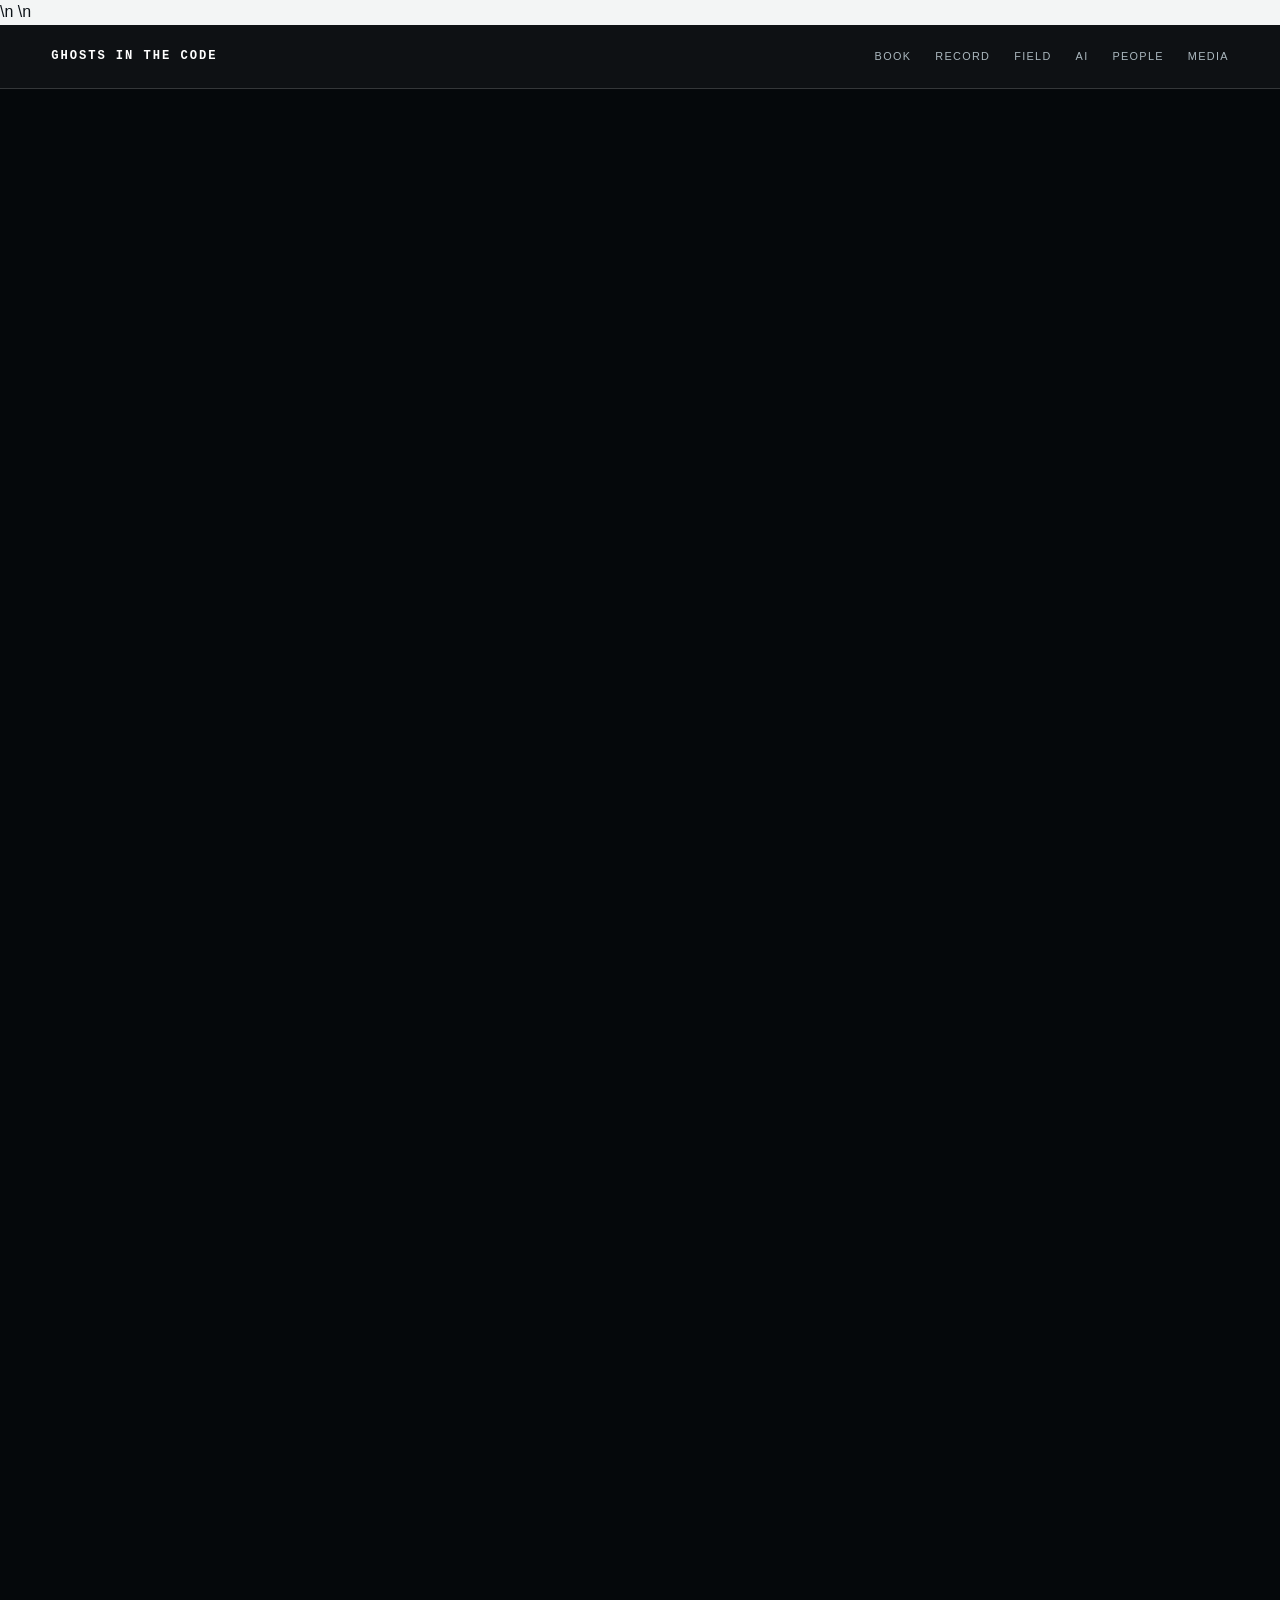
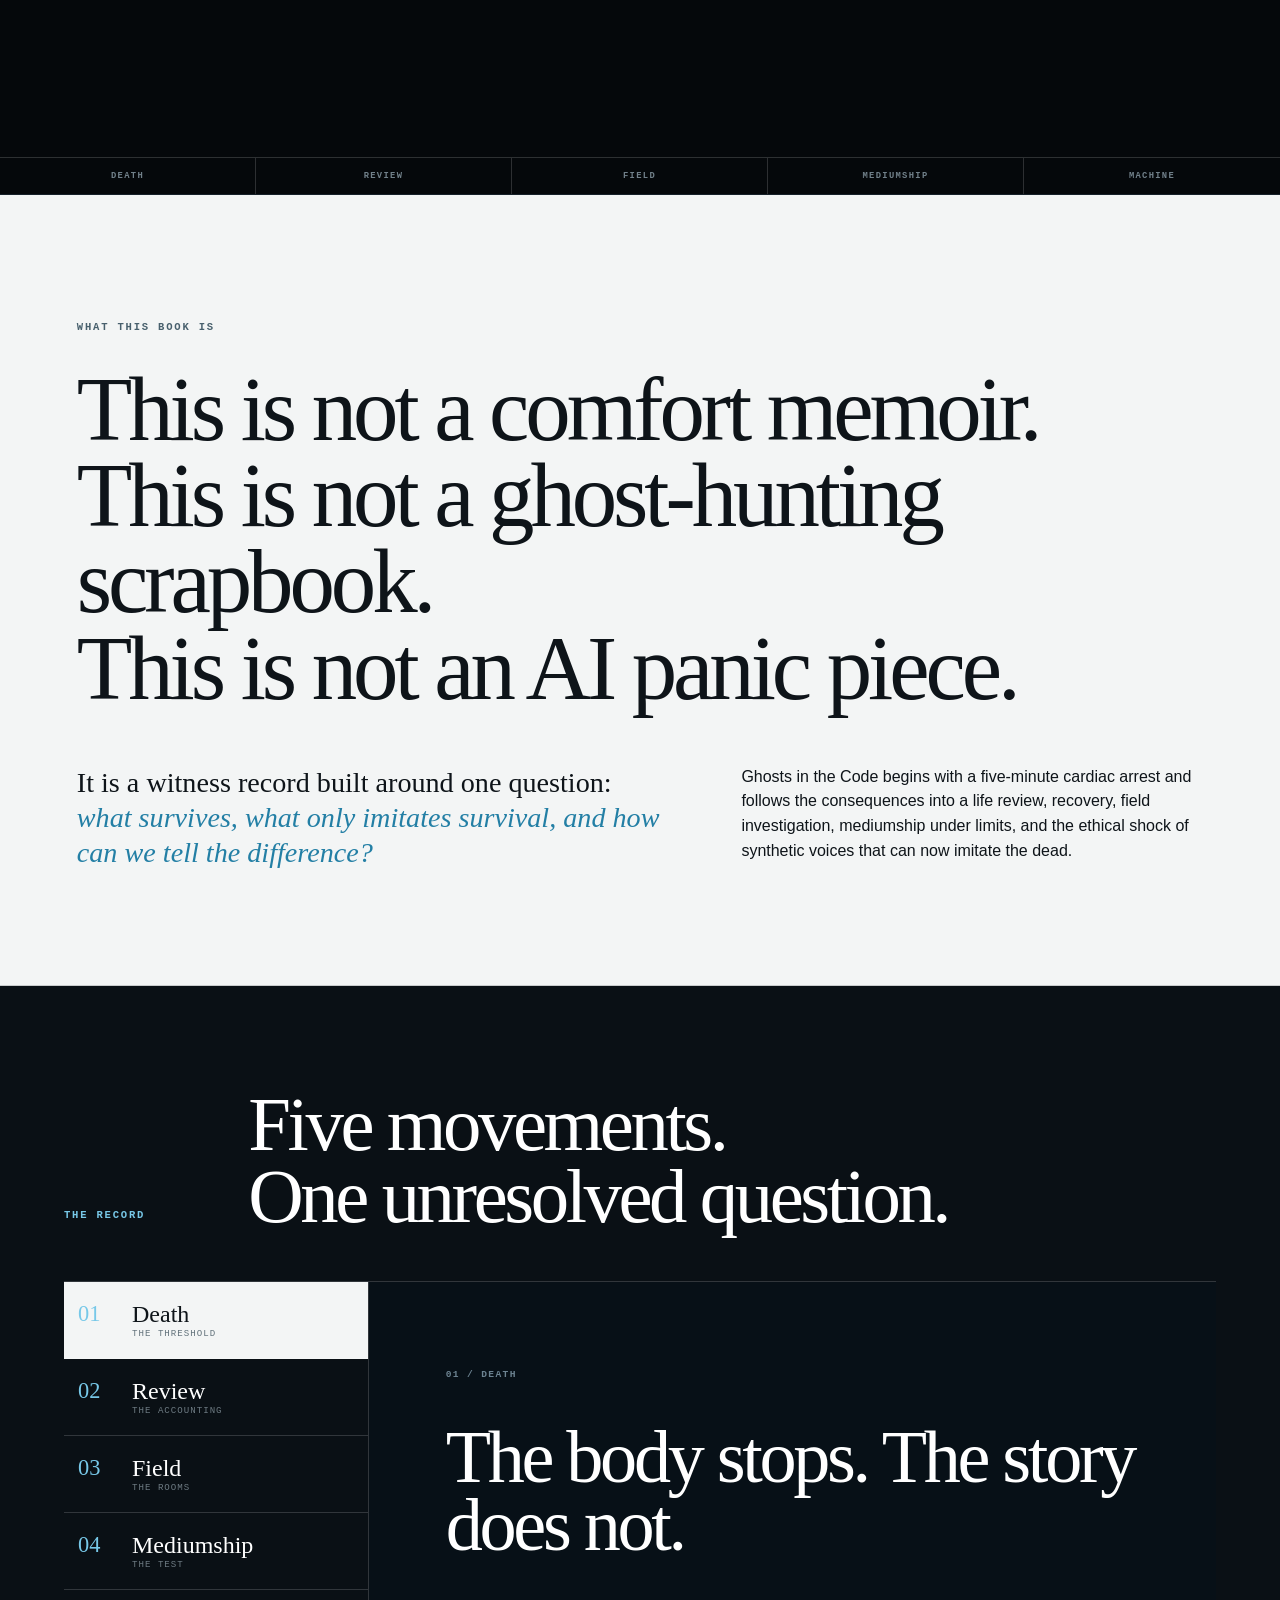
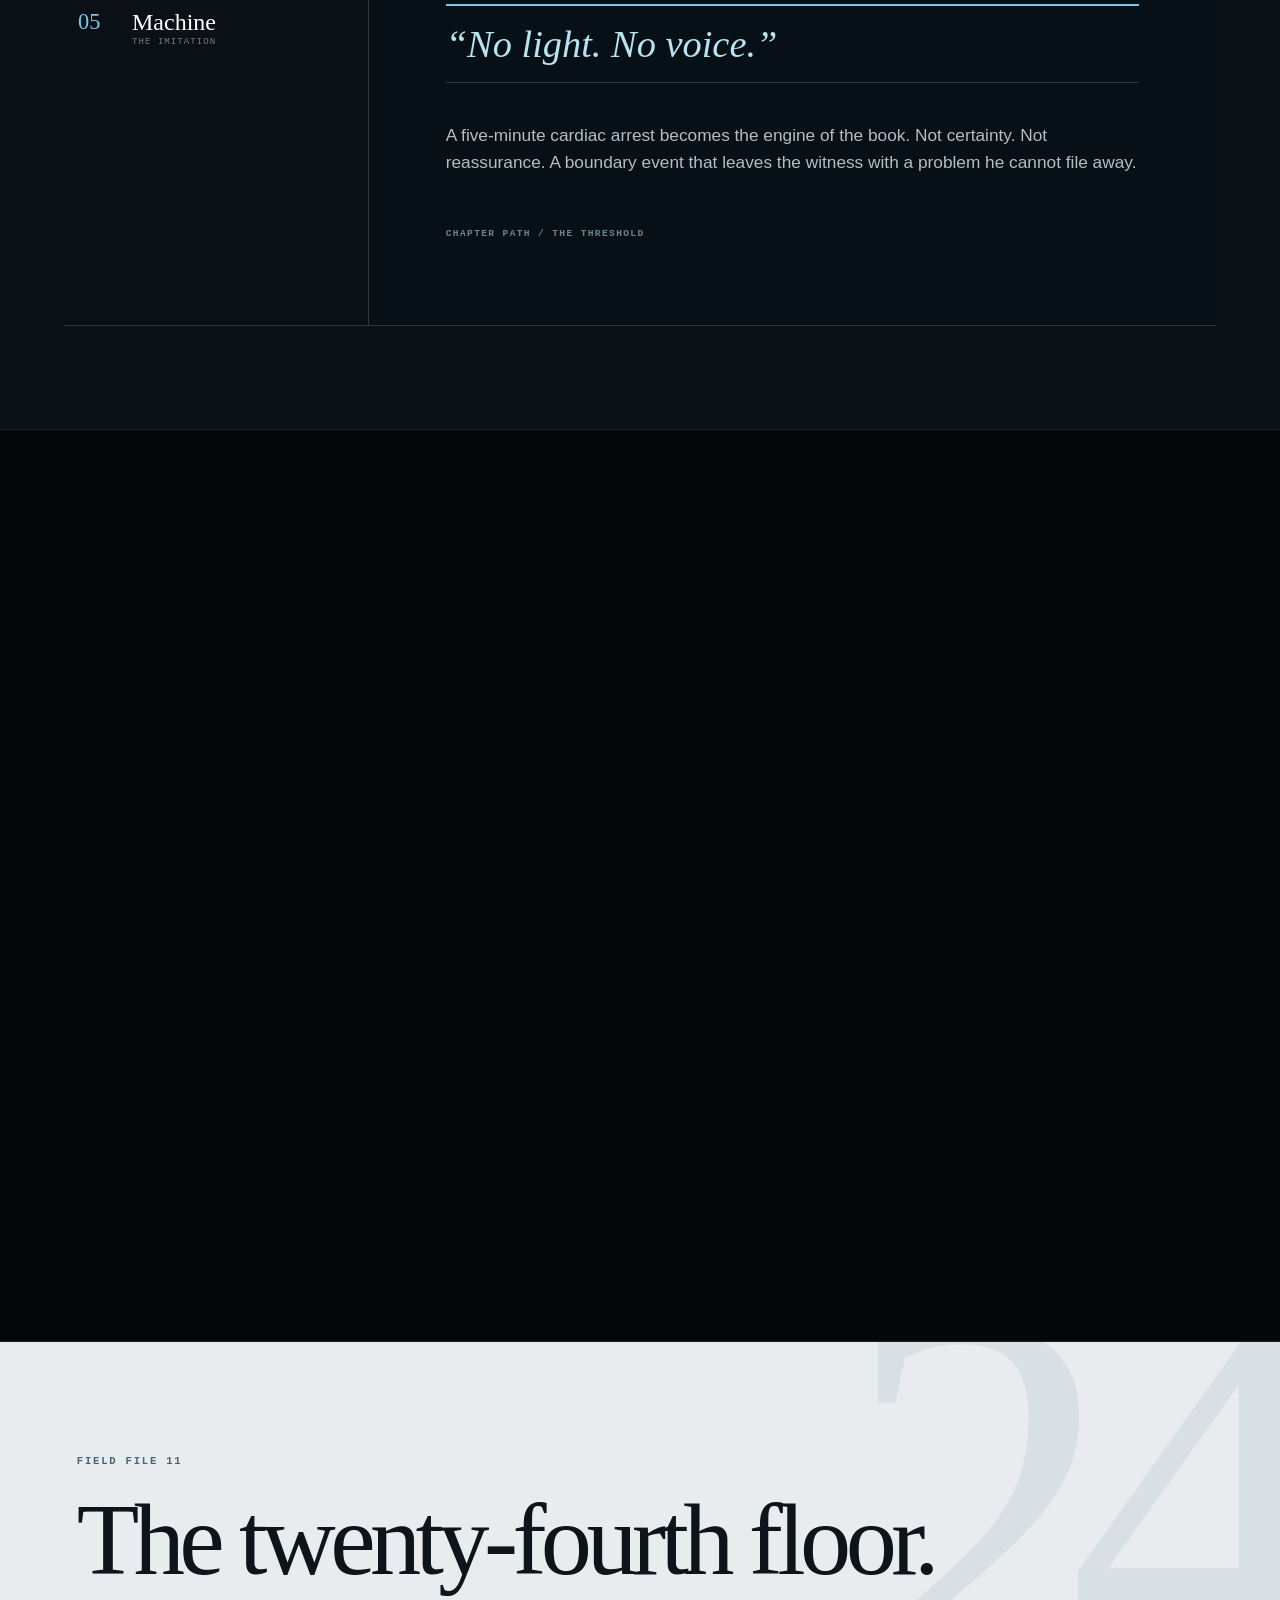
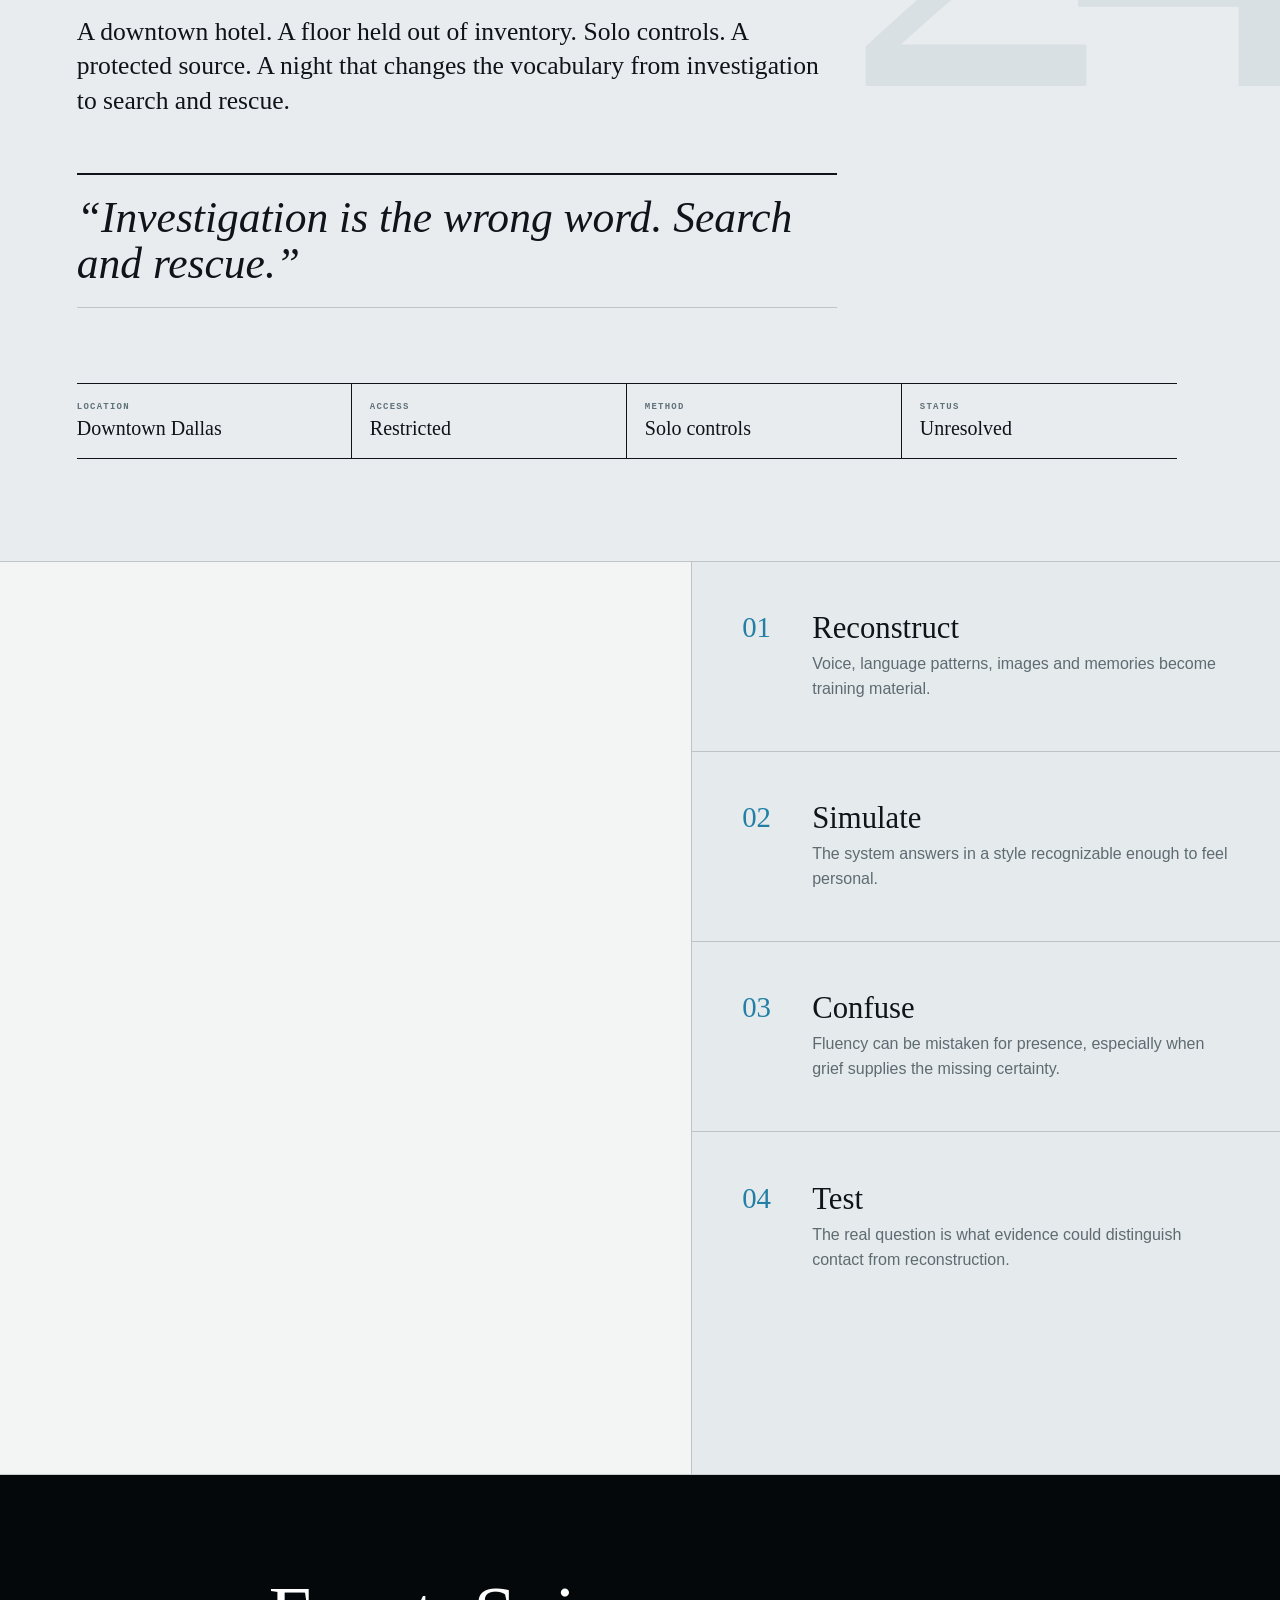
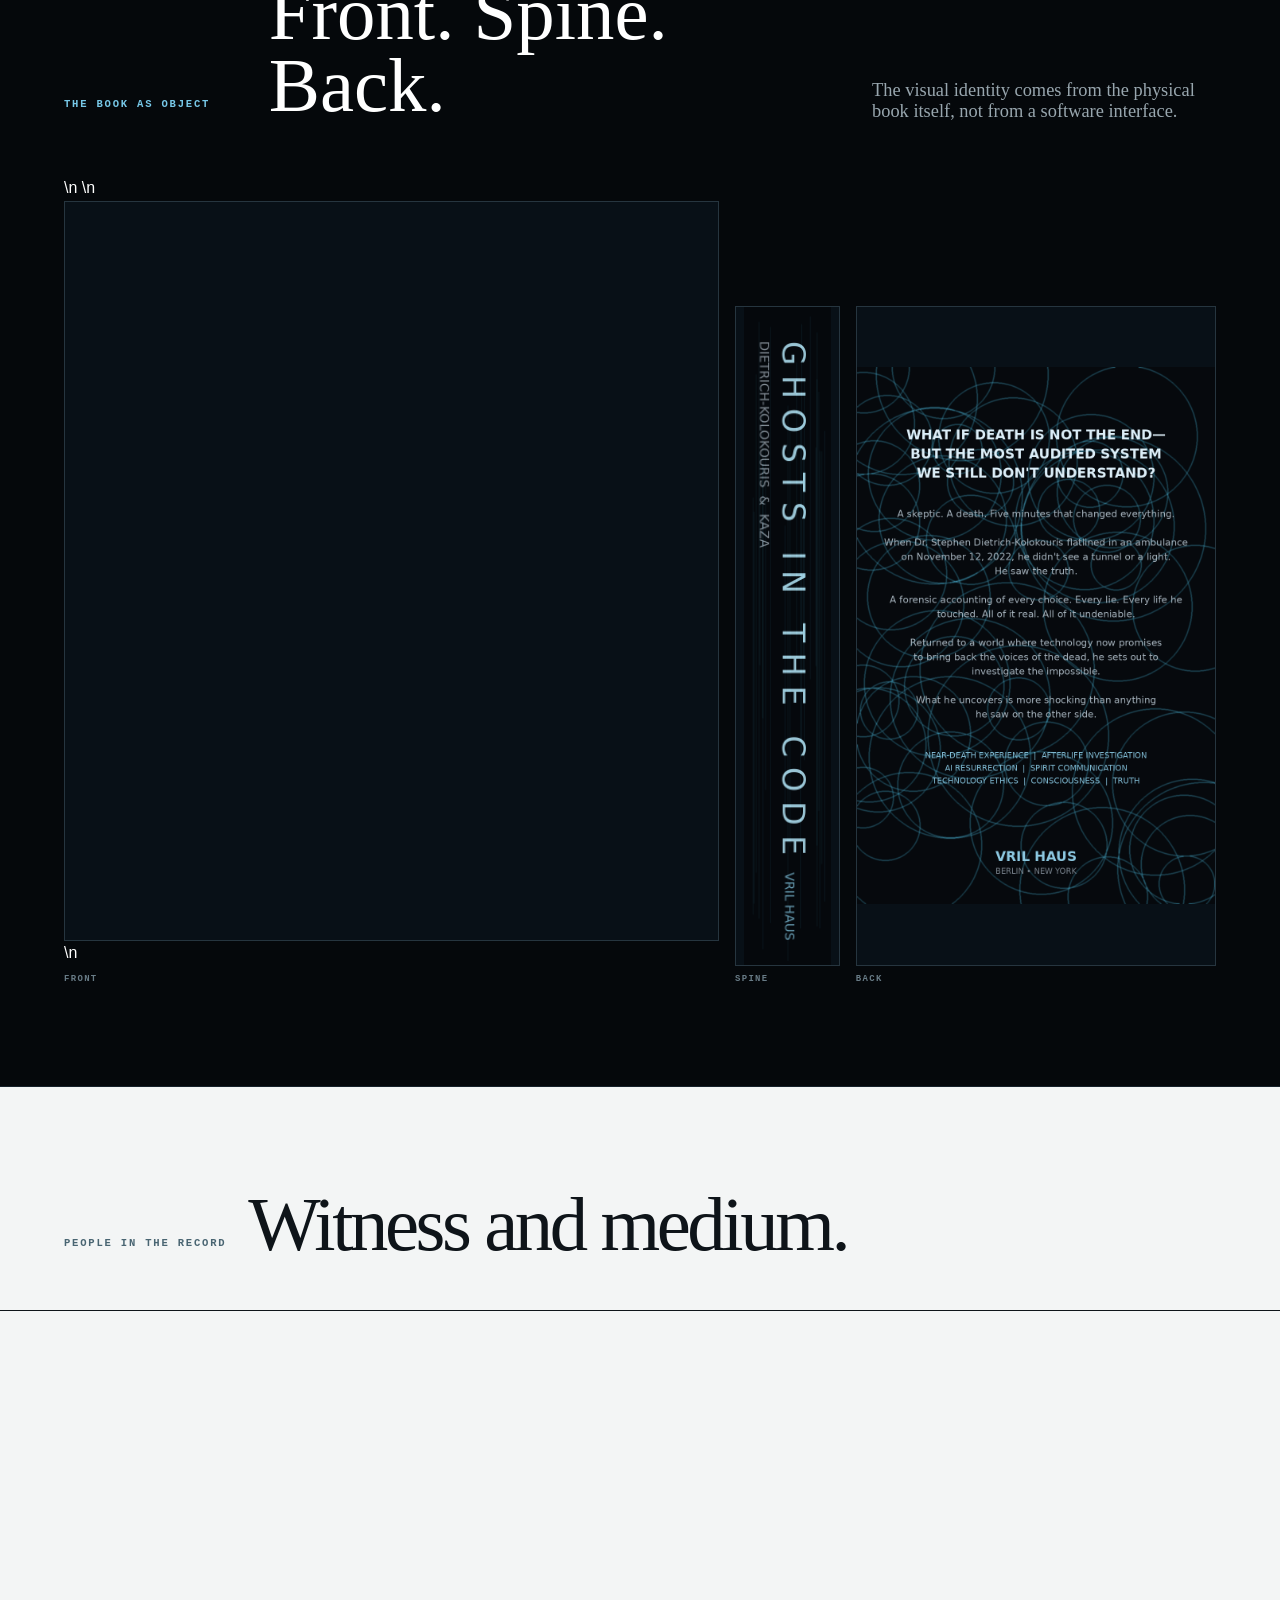
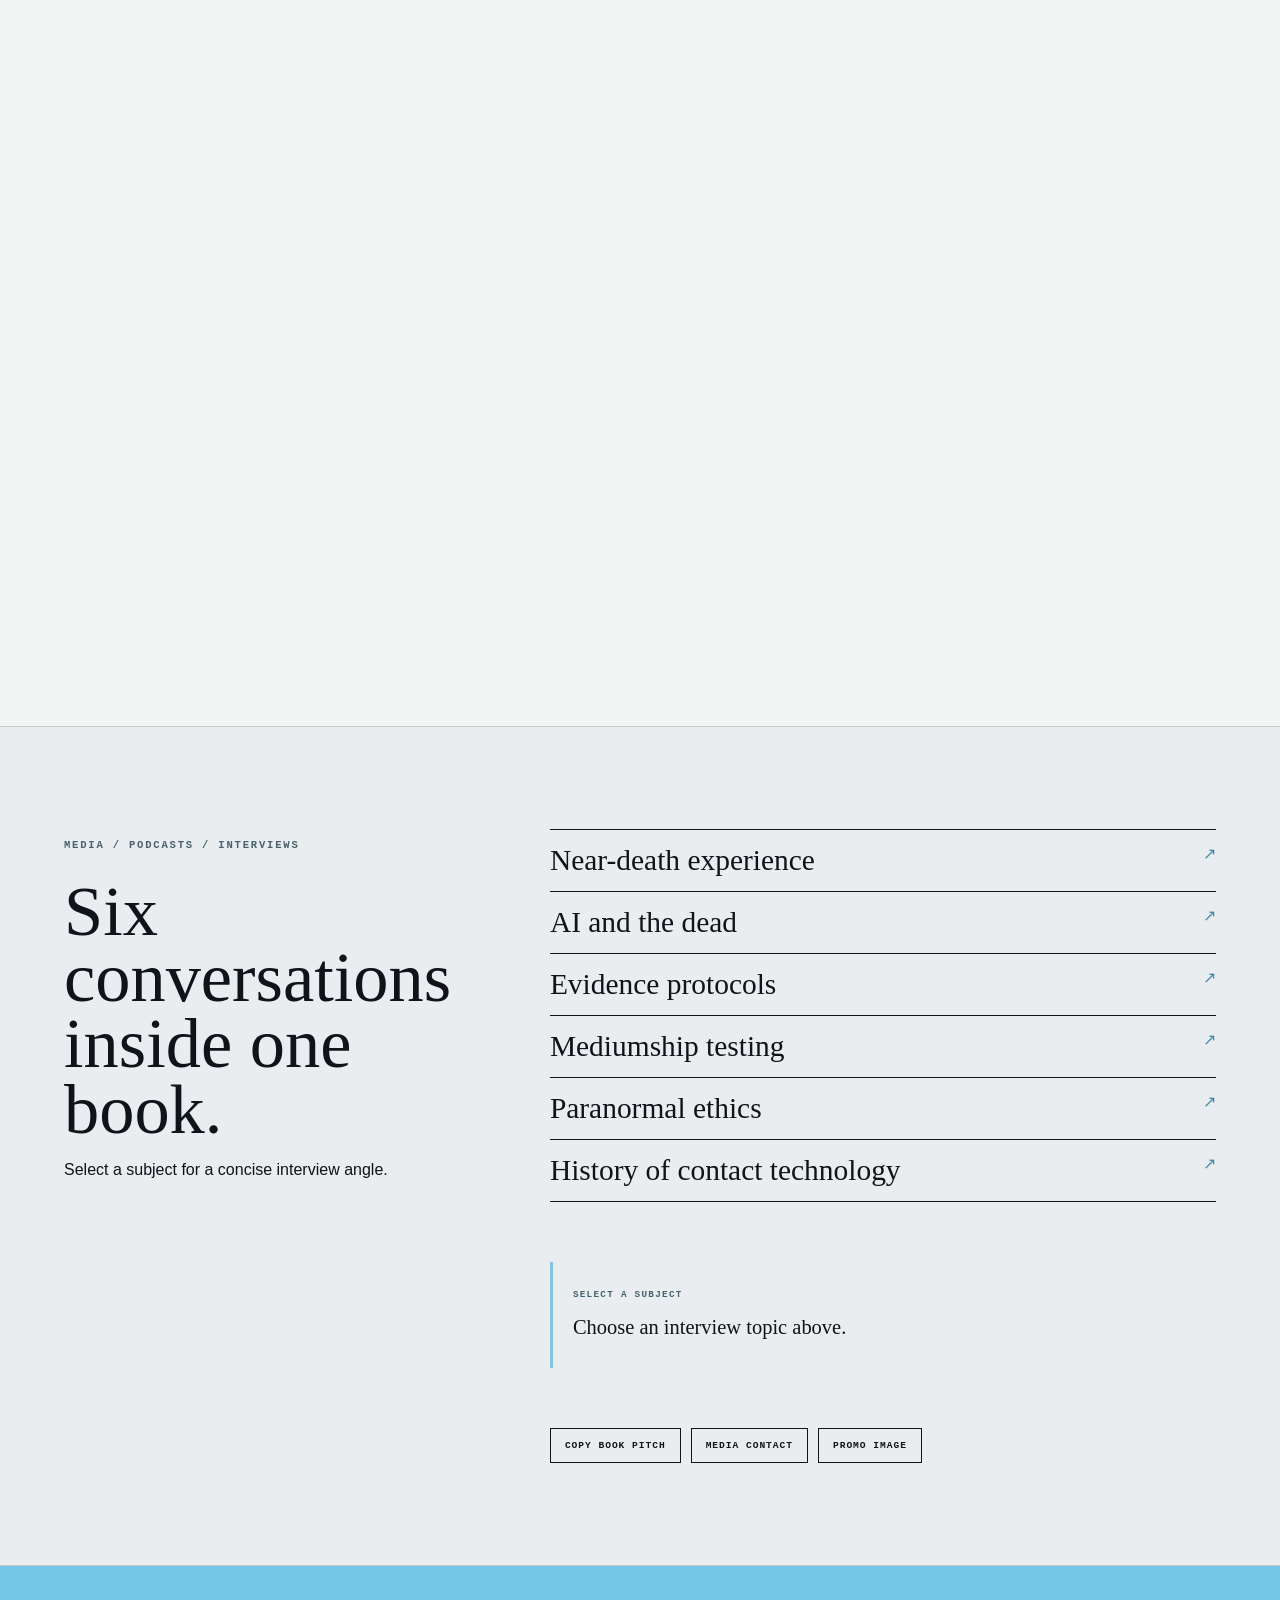
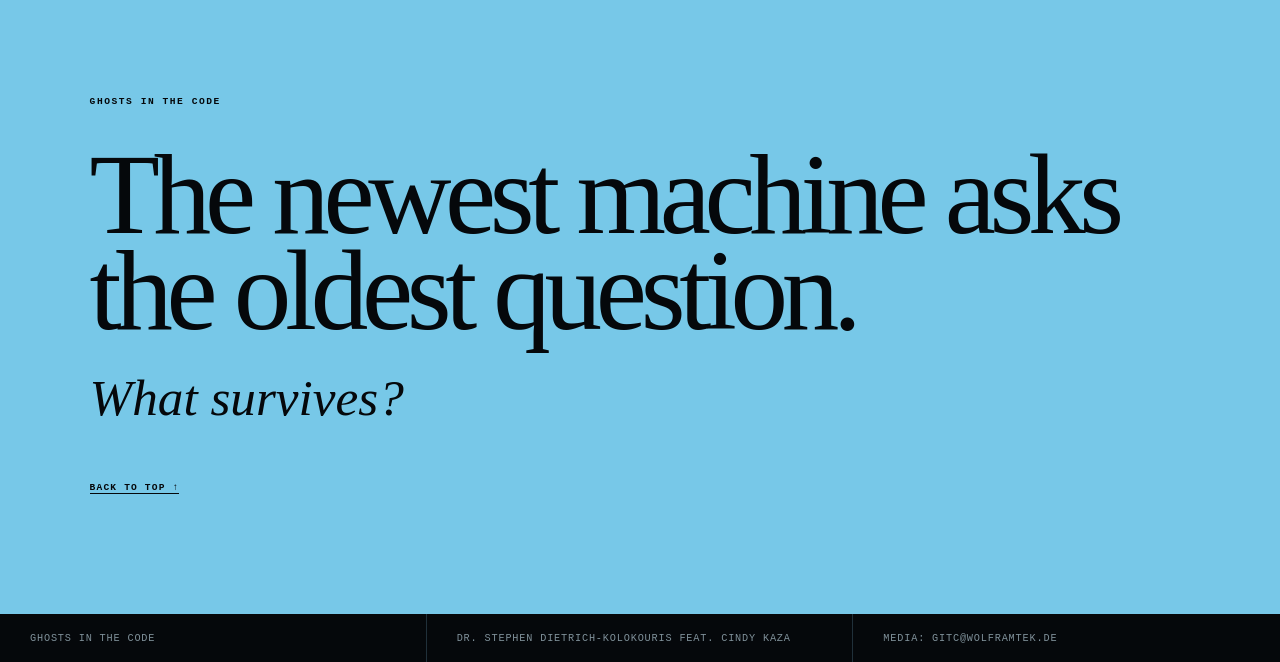
<file: index.html>
<!doctype html>
<html lang="en">
<head>
  <meta charset="utf-8">
  <meta name="viewport" content="width=device-width, initial-scale=1, viewport-fit=cover">
  <title>Ghosts in the Code | Dr. Stephen Dietrich-Kolokouris feat. Cindy Kaza</title>
  <meta name="description" content="Ghosts in the Code is a true account of death, evidence, mediumship, field investigation, and the machine age of grief.">
  <meta name="author" content="Dr. Stephen Dietrich-Kolokouris">
  <meta name="theme-color" content="#05080b">
  <meta property="og:type" content="website">
  <meta property="og:title" content="Ghosts in the Code">
  <meta property="og:description" content="What would you give for a chance for your soul to continue...">
  <meta property="og:url" content="https://skdietrich.github.io/ghosts-in-the-code/">
  <meta property="og:image" content="https://skdietrich.github.io/ghosts-in-the-code/assets/og-image.jpg">\n  <meta property="og:image:width" content="1200">\n  <meta property="og:image:height" content="630">
  <meta name="twitter:card" content="summary_large_image">
  <meta name="twitter:title" content="Ghosts in the Code">
  <meta name="twitter:description" content="What would you give for a chance for your soul to continue...">
  <meta name="twitter:image" content="https://skdietrich.github.io/ghosts-in-the-code/assets/og-image.jpg">
  <link rel="canonical" href="https://skdietrich.github.io/ghosts-in-the-code/">
  <link rel="icon" type="image/png" sizes="192x192" href="assets/icon-192.png">
  <link rel="apple-touch-icon" href="assets/icon-192.png">
  <link rel="manifest" href="manifest.webmanifest">
  <link rel="preload" as="image" href="assets/responsive/cover-720.webp" type="image/webp" imagesrcset="assets/responsive/cover-320.webp 320w, assets/responsive/cover-480.webp 480w, assets/responsive/cover-720.webp 720w, assets/responsive/cover-960.webp 960w, assets/responsive/cover-1200.webp 1200w, assets/responsive/cover-1365.webp 1365w" imagesizes="(max-width: 760px) 72vw, 37vw">
  <link rel="stylesheet" href="styles.css?v=cinematic-v2b">
  <script type="application/ld+json">
  {
    "@context": "https://schema.org",
    "@type": "Book",
    "name": "Ghosts in the Code",
    "description": "A true account of death, evidence, mediumship, field investigation, and the machine age of grief.",
    "url": "https://skdietrich.github.io/ghosts-in-the-code/",
    "image": "https://skdietrich.github.io/ghosts-in-the-code/assets/cover.jpg",
    "author": {
      "@type": "Person",
      "name": "Dr. Stephen Dietrich-Kolokouris"
    },
    "contributor": {
      "@type": "Person",
      "name": "Cindy Kaza"
    },
    "about": [
      "Near-death experience",
      "Consciousness",
      "Mediumship",
      "Paranormal investigation",
      "Artificial intelligence",
      "Grief technology"
    ]
  }
  </script>
</head>
<body>
  <div class="progress" aria-hidden="true"><span data-progress></span></div>
  <a class="skip-link" href="#main">Skip to content</a>

  <header class="site-header" data-header>
    <a class="brand" href="#top" aria-label="Ghosts in the Code home">GHOSTS IN THE CODE</a>
    <button class="nav-toggle" type="button" aria-expanded="false" aria-controls="site-nav">Menu</button>
    <nav id="site-nav" class="site-nav" aria-label="Primary">
      <a href="#book">Book</a>
      <a href="#record">Record</a>
      <a href="#field">Field</a>
      <a href="#machine">AI</a>
      <a href="#people">People</a>
      <a href="#media">Media</a>
    </nav>
  </header>

  <main id="main">
    <section class="hero" id="top">
      <div class="hero-copy reveal">
        <p class="overline">A TRUE ACCOUNT OF DEATH, EVIDENCE &amp; THE MACHINE AGE</p>

        <h1>
          <span class="title-ghosts">Ghosts</span>
          <span class="title-small">in the</span>
          <span class="title-code">Code</span>
        </h1>

        <p class="tagline">What would you give for a chance for your soul to continue...</p>

        <p class="dek">A historian dies for five minutes, returns with a moral accounting he cannot dismiss, and follows the evidence into mediumship, field investigation, and machines learning to speak in the voices of the dead.</p>

        <div class="hero-byline">
          <span>By <strong>Dr. Stephen Dietrich-Kolokouris</strong></span>
          <span>Featuring <strong>Cindy Kaza</strong></span>
        </div>

        <div class="hero-actions">
          <a href="#book">Enter the book <span>↓</span></a>
          <a href="#media">Media / interviews <span>↗</span></a>
        </div>
      </div>

      <figure class="hero-cover reveal">
        <picture>\n          <source type="image/webp" srcset="assets/responsive/cover-320.webp 320w, assets/responsive/cover-480.webp 480w, assets/responsive/cover-720.webp 720w, assets/responsive/cover-960.webp 960w, assets/responsive/cover-1200.webp 1200w, assets/responsive/cover-1365.webp 1365w" sizes="(max-width: 760px) 72vw, 37vw">\n          <img src="assets/cover.jpg" srcset="assets/responsive/cover-320.jpg 320w, assets/responsive/cover-480.jpg 480w, assets/responsive/cover-720.jpg 720w, assets/responsive/cover-960.jpg 960w, assets/responsive/cover-1200.jpg 1200w, assets/responsive/cover-1365.jpg 1365w" sizes="(max-width: 760px) 72vw, 37vw" alt="Ghosts in the Code book cover" width="1024" height="1536" fetchpriority="high" decoding="async">\n        </picture>
        <figcaption>WORKING COVER / GHOSTS IN THE CODE</figcaption>
      </figure>

      <div class="hero-footer" aria-hidden="true">
        <span>DEATH</span>
        <span>REVIEW</span>
        <span>FIELD</span>
        <span>MEDIUMSHIP</span>
        <span>MACHINE</span>
      </div>
    </section>

    <section class="declaration" id="book">
      <p class="section-kicker">WHAT THIS BOOK IS</p>
      <h2>This is not a comfort memoir.<br>This is not a ghost-hunting scrapbook.<br>This is not an AI panic piece.</h2>

      <div class="declaration-grid">
        <p class="lead">It is a witness record built around one question: <em>what survives, what only imitates survival, and how can we tell the difference?</em></p>
        <p>Ghosts in the Code begins with a five-minute cardiac arrest and follows the consequences into a life review, recovery, field investigation, mediumship under limits, and the ethical shock of synthetic voices that can now imitate the dead.</p>
      </div>
    </section>

    <section class="record" id="record">
      <header class="section-head">
        <p class="section-kicker">THE RECORD</p>
        <h2>Five movements.<br>One unresolved question.</h2>
      </header>

      <div class="record-layout" data-record>
        <div class="record-tabs" role="tablist" aria-label="Book movements">
          <button type="button" role="tab" aria-selected="true" data-record-tab="death" aria-controls="record-panel">
            <span>01</span><strong>Death</strong><small>The threshold</small>
          </button>
          <button type="button" role="tab" aria-selected="false" tabindex="-1" data-record-tab="review" aria-controls="record-panel">
            <span>02</span><strong>Review</strong><small>The accounting</small>
          </button>
          <button type="button" role="tab" aria-selected="false" tabindex="-1" data-record-tab="field" aria-controls="record-panel">
            <span>03</span><strong>Field</strong><small>The rooms</small>
          </button>
          <button type="button" role="tab" aria-selected="false" tabindex="-1" data-record-tab="medium" aria-controls="record-panel">
            <span>04</span><strong>Mediumship</strong><small>The test</small>
          </button>
          <button type="button" role="tab" aria-selected="false" tabindex="-1" data-record-tab="machine" aria-controls="record-panel">
            <span>05</span><strong>Machine</strong><small>The imitation</small>
          </button>
        </div>

        <article class="record-panel" id="record-panel" role="tabpanel" aria-live="polite">
          <p class="record-label" data-record-label>01 / DEATH</p>
          <h3 data-record-title>The body stops. The story does not.</h3>
          <blockquote data-record-quote>“No light. No voice.”</blockquote>
          <p data-record-copy>A five-minute cardiac arrest becomes the engine of the book. Not certainty. Not reassurance. A boundary event that leaves the witness with a problem he cannot file away.</p>
          <p class="record-route" data-record-route>CHAPTER PATH / THE THRESHOLD</p>
        </article>
      </div>
    </section>

    <section class="witness">
      <div class="witness-photo reveal">
        <picture>
          <source type="image/webp" srcset="assets/responsive/stephen-540.webp 540w, assets/responsive/stephen-900.webp 900w, assets/responsive/stephen-1200.webp 1200w, assets/responsive/stephen-1600.webp 1600w" sizes="(max-width: 760px) 100vw, 52vw">
          <img src="assets/stephen.jpg" alt="Dr. Stephen Dietrich-Kolokouris" loading="lazy">
        </picture>
      </div>

      <div class="witness-copy reveal">
        <p class="section-kicker">THE WITNESS</p>
        <h2>The book begins by putting its own narrator on trial.</h2>
        <p>Before the ambulance, before the void, before the medium and the hotel floor, the reader meets the man giving the testimony. The habits that made him hard to comfort also make him hard to impress.</p>
        <blockquote>“Emotion is weakness, and weakness gets used.”</blockquote>
        <p>The life review matters because that man is forced to experience his record from the other side of the transaction.</p>
      </div>
    </section>

    <section class="field" id="field">
      <div class="field-number" aria-hidden="true">24</div>

      <div class="field-copy">
        <p class="section-kicker">FIELD FILE 11</p>
        <h2>The twenty-fourth floor.</h2>
        <p class="field-lede">A downtown hotel. A floor held out of inventory. Solo controls. A protected source. A night that changes the vocabulary from investigation to search and rescue.</p>

        <blockquote>“Investigation is the wrong word. Search and rescue.”</blockquote>
      </div>

      <div class="field-facts">
        <div><span>LOCATION</span><strong>Downtown Dallas</strong></div>
        <div><span>ACCESS</span><strong>Restricted</strong></div>
        <div><span>METHOD</span><strong>Solo controls</strong></div>
        <div><span>STATUS</span><strong>Unresolved</strong></div>
      </div>
    </section>

    <section class="machine" id="machine">
      <div class="machine-copy reveal">
        <p class="section-kicker">THE DIGITAL SÉANCE</p>
        <h2>The machine does not have to be alive to sound like the dead.</h2>
        <p>Voice cloning, memory reconstruction, personality simulation and grief technology create a new evidentiary problem: imitation can become emotionally convincing before it becomes ontologically meaningful.</p>
        <blockquote>“The dead in the box are perfectly agreeable.”</blockquote>
      </div>

      <div class="machine-steps">
        <article><span>01</span><h3>Reconstruct</h3><p>Voice, language patterns, images and memories become training material.</p></article>
        <article><span>02</span><h3>Simulate</h3><p>The system answers in a style recognizable enough to feel personal.</p></article>
        <article><span>03</span><h3>Confuse</h3><p>Fluency can be mistaken for presence, especially when grief supplies the missing certainty.</p></article>
        <article><span>04</span><h3>Test</h3><p>The real question is what evidence could distinguish contact from reconstruction.</p></article>
      </div>
    </section>

    <section class="book-object">
      <div class="object-copy">
        <p class="section-kicker">THE BOOK AS OBJECT</p>
        <h2>Front. Spine. Back.</h2>
        <p>The visual identity comes from the physical book itself, not from a software interface.</p>
      </div>

      <div class="object-grid">
        <figure>
          <picture>\n            <source type="image/webp" srcset="assets/responsive/cover-480.webp 480w, assets/responsive/cover-720.webp 720w, assets/responsive/cover-960.webp 960w, assets/responsive/cover-1200.webp 1200w" sizes="(max-width: 760px) 82vw, 52vw">\n            <img src="assets/cover.jpg" srcset="assets/responsive/cover-480.jpg 480w, assets/responsive/cover-720.jpg 720w, assets/responsive/cover-960.jpg 960w, assets/responsive/cover-1200.jpg 1200w" sizes="(max-width: 760px) 82vw, 52vw" alt="Ghosts in the Code front cover" loading="lazy" decoding="async">\n          </picture>
          <figcaption>FRONT</figcaption>
        </figure>
        <figure>
          <img src="assets/jacket-spine.png" alt="Ghosts in the Code spine" loading="lazy">
          <figcaption>SPINE</figcaption>
        </figure>
        <figure>
          <img src="assets/jacket-back.png" alt="Ghosts in the Code back cover" loading="lazy">
          <figcaption>BACK</figcaption>
        </figure>
      </div>
    </section>

    <section class="people" id="people">
      <header class="section-head compact">
        <p class="section-kicker">PEOPLE IN THE RECORD</p>
        <h2>Witness and medium.</h2>
      </header>

      <div class="people-grid">
        <article class="person reveal">
          <picture>
            <source srcset="assets/stephen.webp" type="image/webp">
            <img src="assets/stephen.jpg" alt="Dr. Stephen Dietrich-Kolokouris" loading="lazy">
          </picture>
          <div>
            <p>AUTHOR / WITNESS</p>
            <h3>Dr. Stephen Dietrich-Kolokouris</h3>
            <span>Historian, author, and investigator of claims where memory, testimony, evidence and the unexplained collide.</span>
          </div>
        </article>

        <article class="person reveal">
          <picture>
            <source srcset="assets/cindy.webp" type="image/webp">
            <img src="assets/cindy.jpg" alt="Cindy Kaza" loading="lazy">
          </picture>
          <div>
            <p>FEATURED / MEDIUMSHIP</p>
            <h3>Cindy Kaza</h3>
            <span>A central mediumship presence in the story, connected to field work, evidential questions and the search for what can honestly be known.</span>
          </div>
        </article>
      </div>
    </section>

    <section class="media" id="media">
      <div class="media-copy">
        <p class="section-kicker">MEDIA / PODCASTS / INTERVIEWS</p>
        <h2>Six conversations inside one book.</h2>
        <p>Select a subject for a concise interview angle.</p>
      </div>

      <div class="media-topics">
        <button type="button" data-topic="nde">Near-death experience</button>
        <button type="button" data-topic="ai">AI and the dead</button>
        <button type="button" data-topic="evidence">Evidence protocols</button>
        <button type="button" data-topic="mediumship">Mediumship testing</button>
        <button type="button" data-topic="ethics">Paranormal ethics</button>
        <button type="button" data-topic="history">History of contact technology</button>
      </div>

      <div class="media-brief" data-media-brief aria-live="polite">
        <span>SELECT A SUBJECT</span>
        <p>Choose an interview topic above.</p>
      </div>

      <div class="media-actions">
        <button type="button" data-copy-pitch>Copy book pitch</button>
        <a href="mailto:gitc@wolframtek.de?subject=Ghosts%20in%20the%20Code%20media%20request">Media contact</a>
        <a href="assets/og-image.jpg" download>Promo image</a>
      </div>
    </section>

    <section class="finale">
      <p>GHOSTS IN THE CODE</p>
      <h2>The newest machine asks the oldest question.</h2>
      <strong>What survives?</strong>
      <a href="#top">Back to top ↑</a>
    </section>
  </main>

  <footer class="site-footer">
    <div>Ghosts in the Code</div>
    <div>Dr. Stephen Dietrich-Kolokouris feat. Cindy Kaza</div>
    <div>Media: gitc@wolframtek.de</div>
  </footer>

  <script src="script.js?v=cinematic-v2" defer></script>
</body>
</html>
</file>
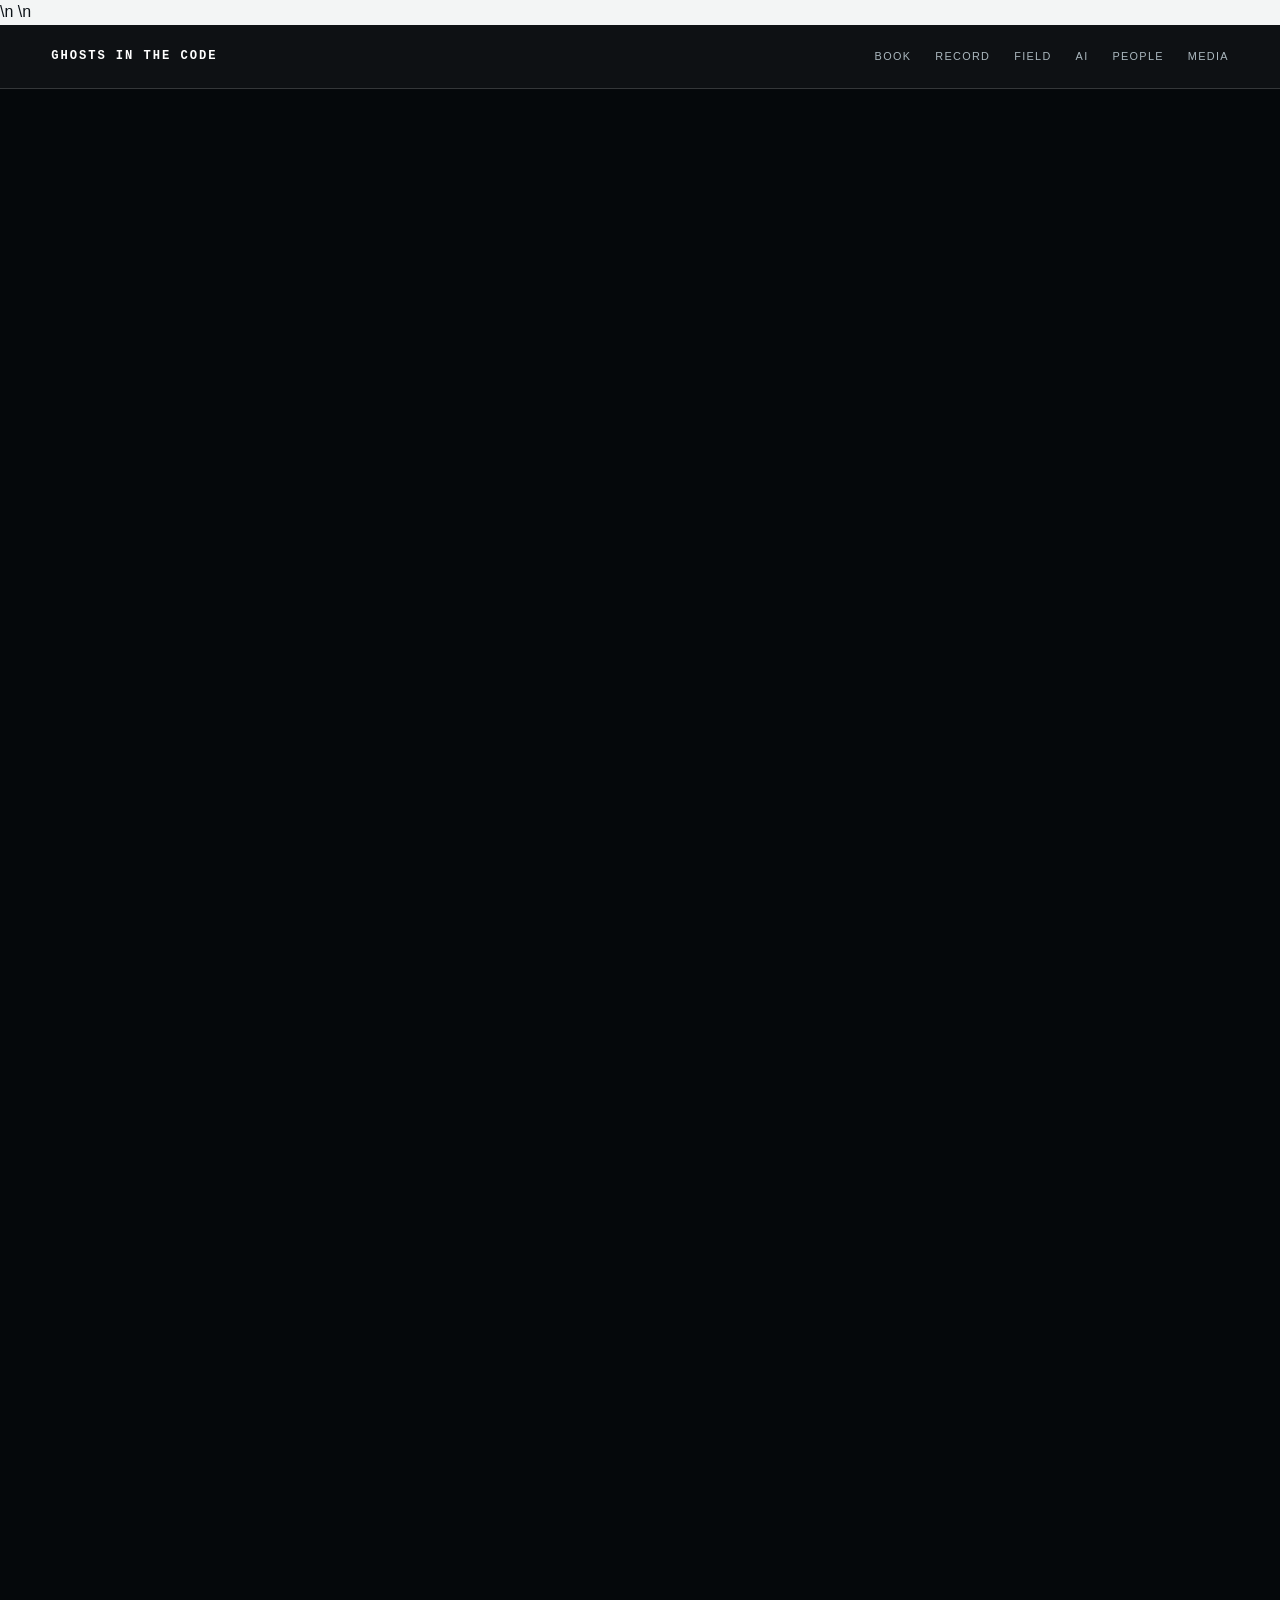
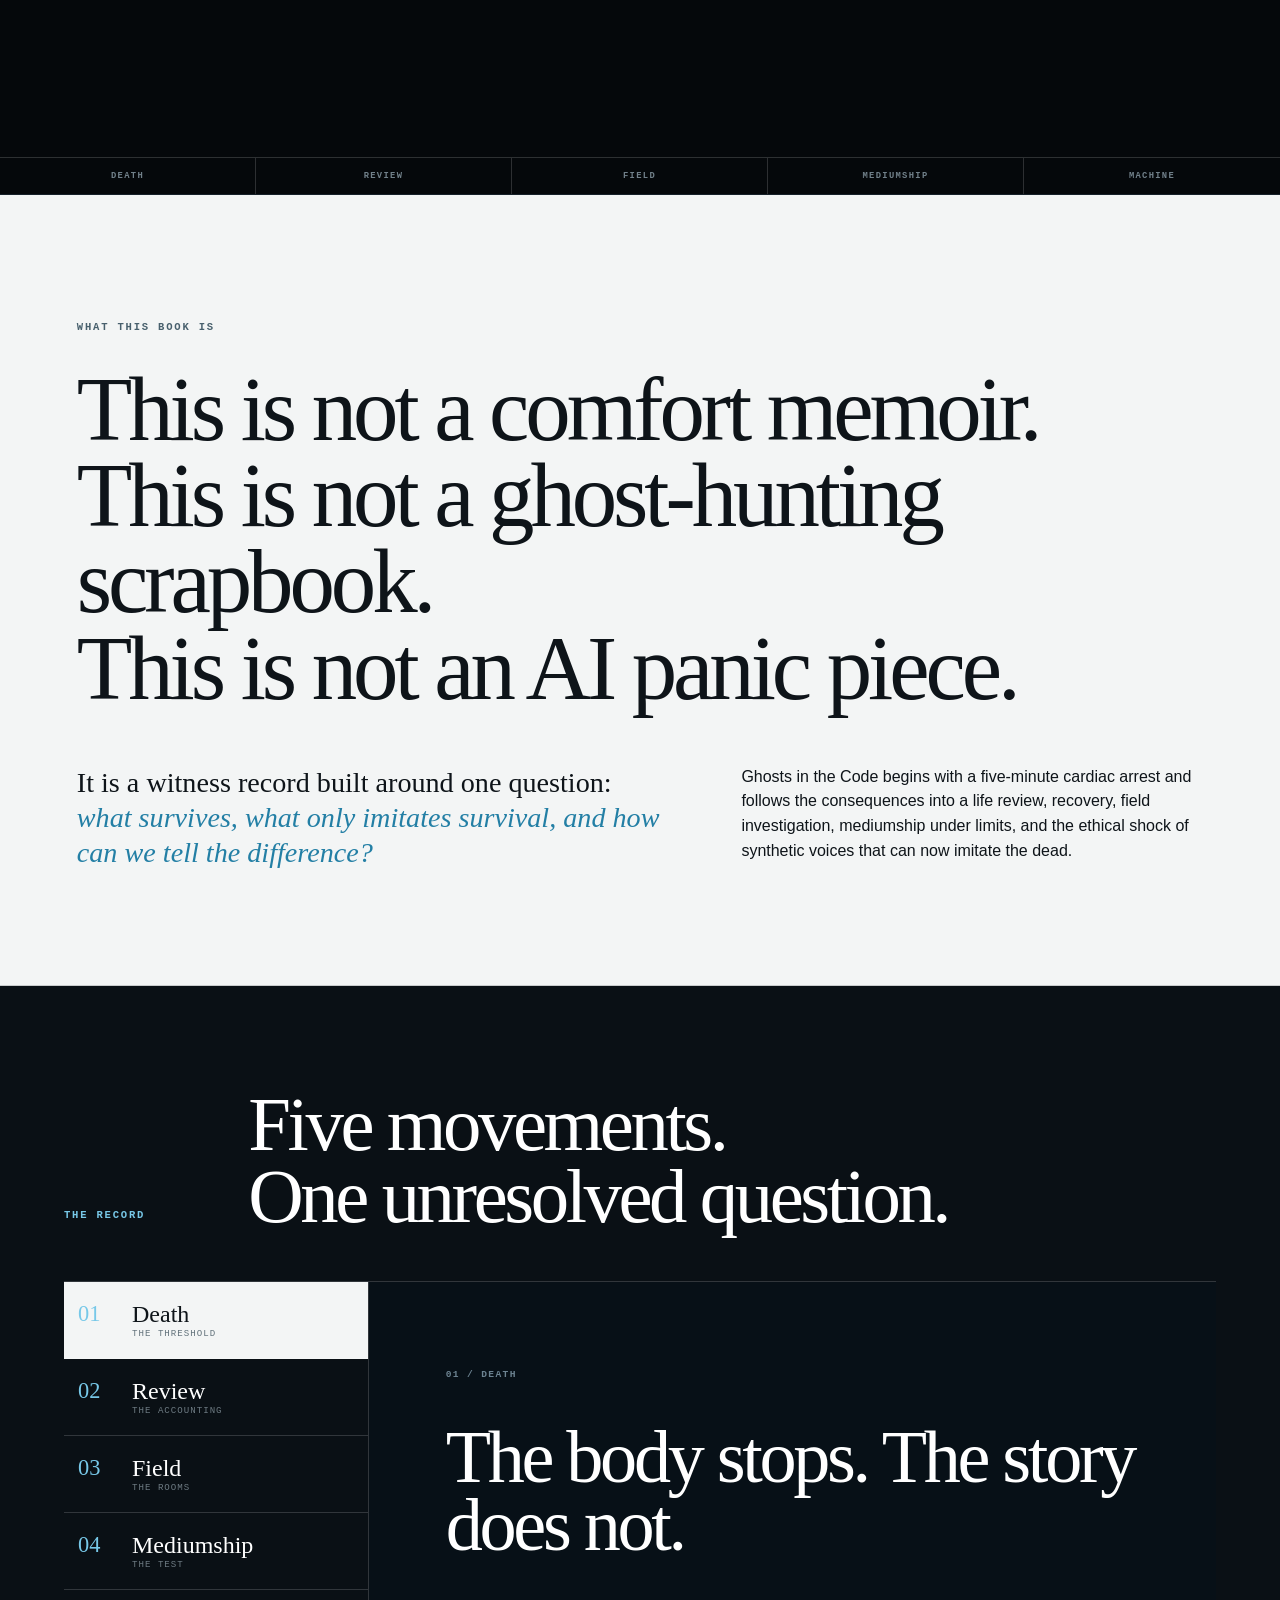
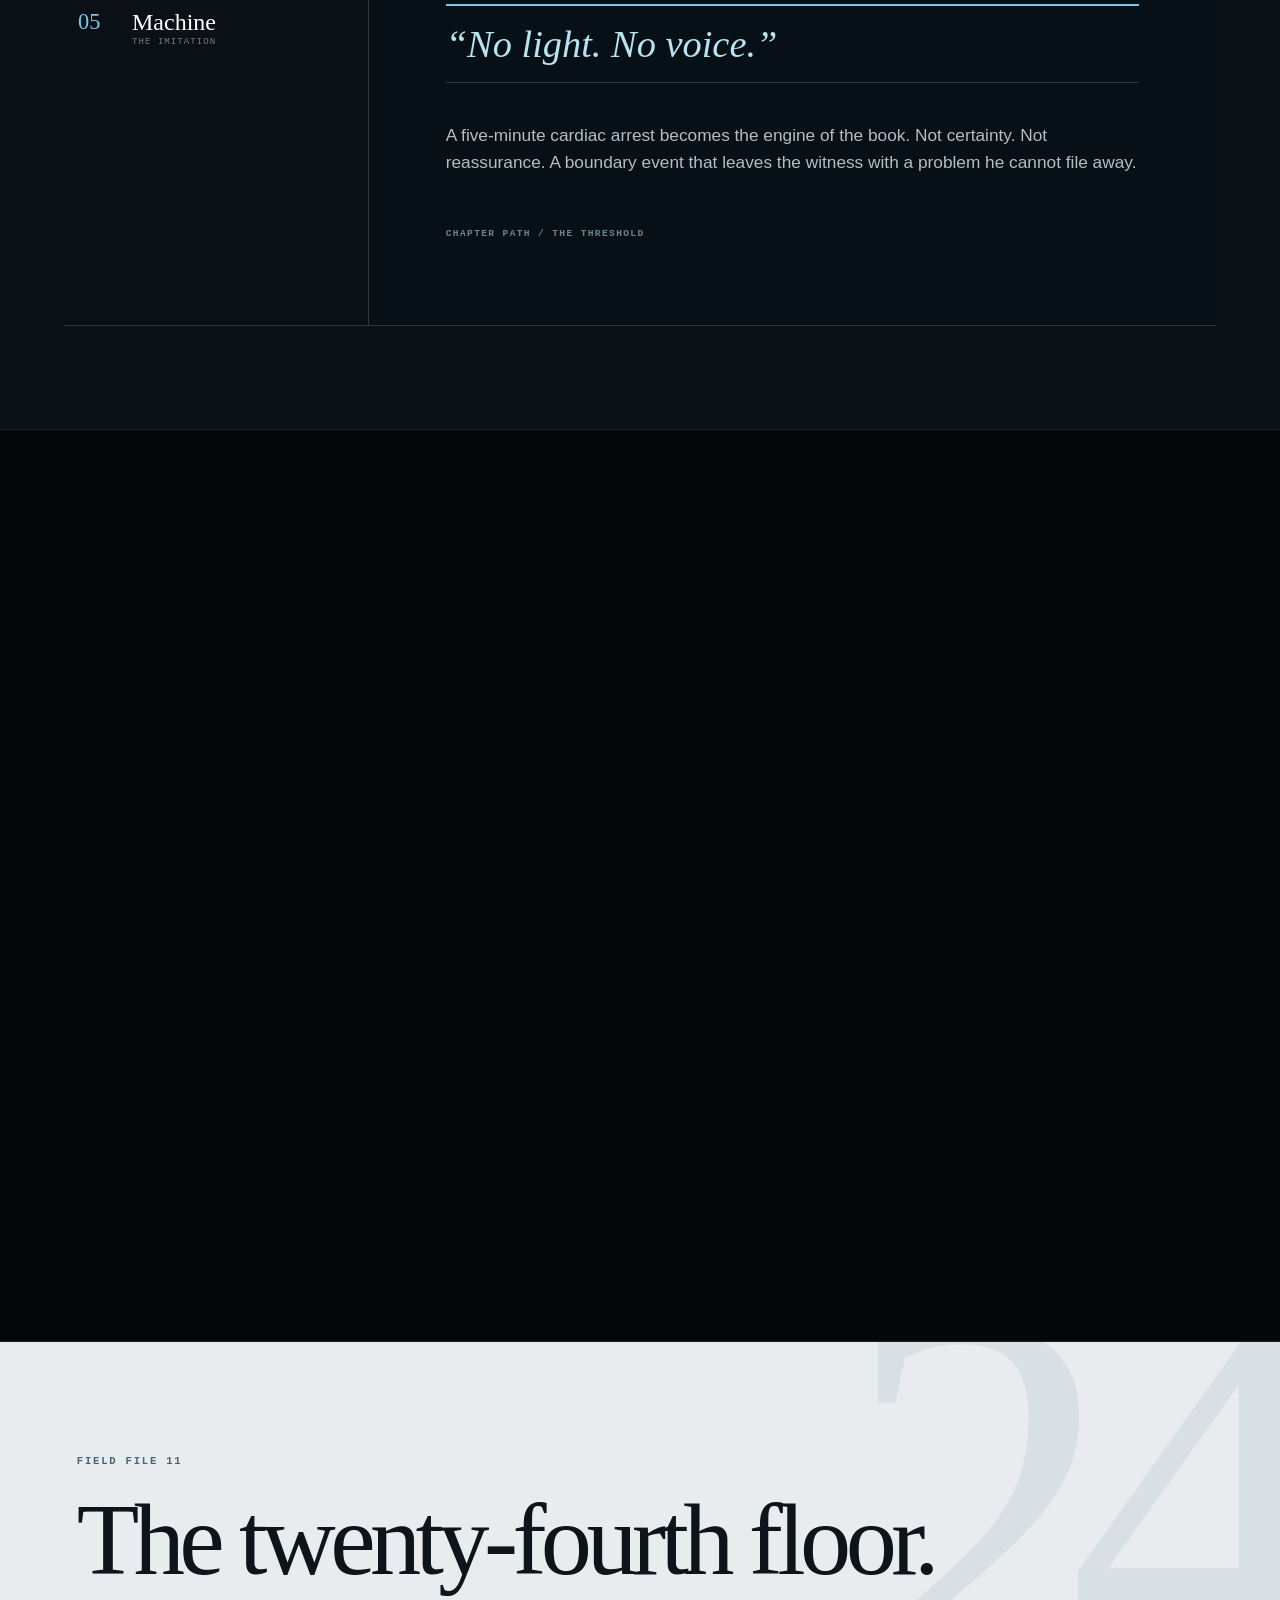
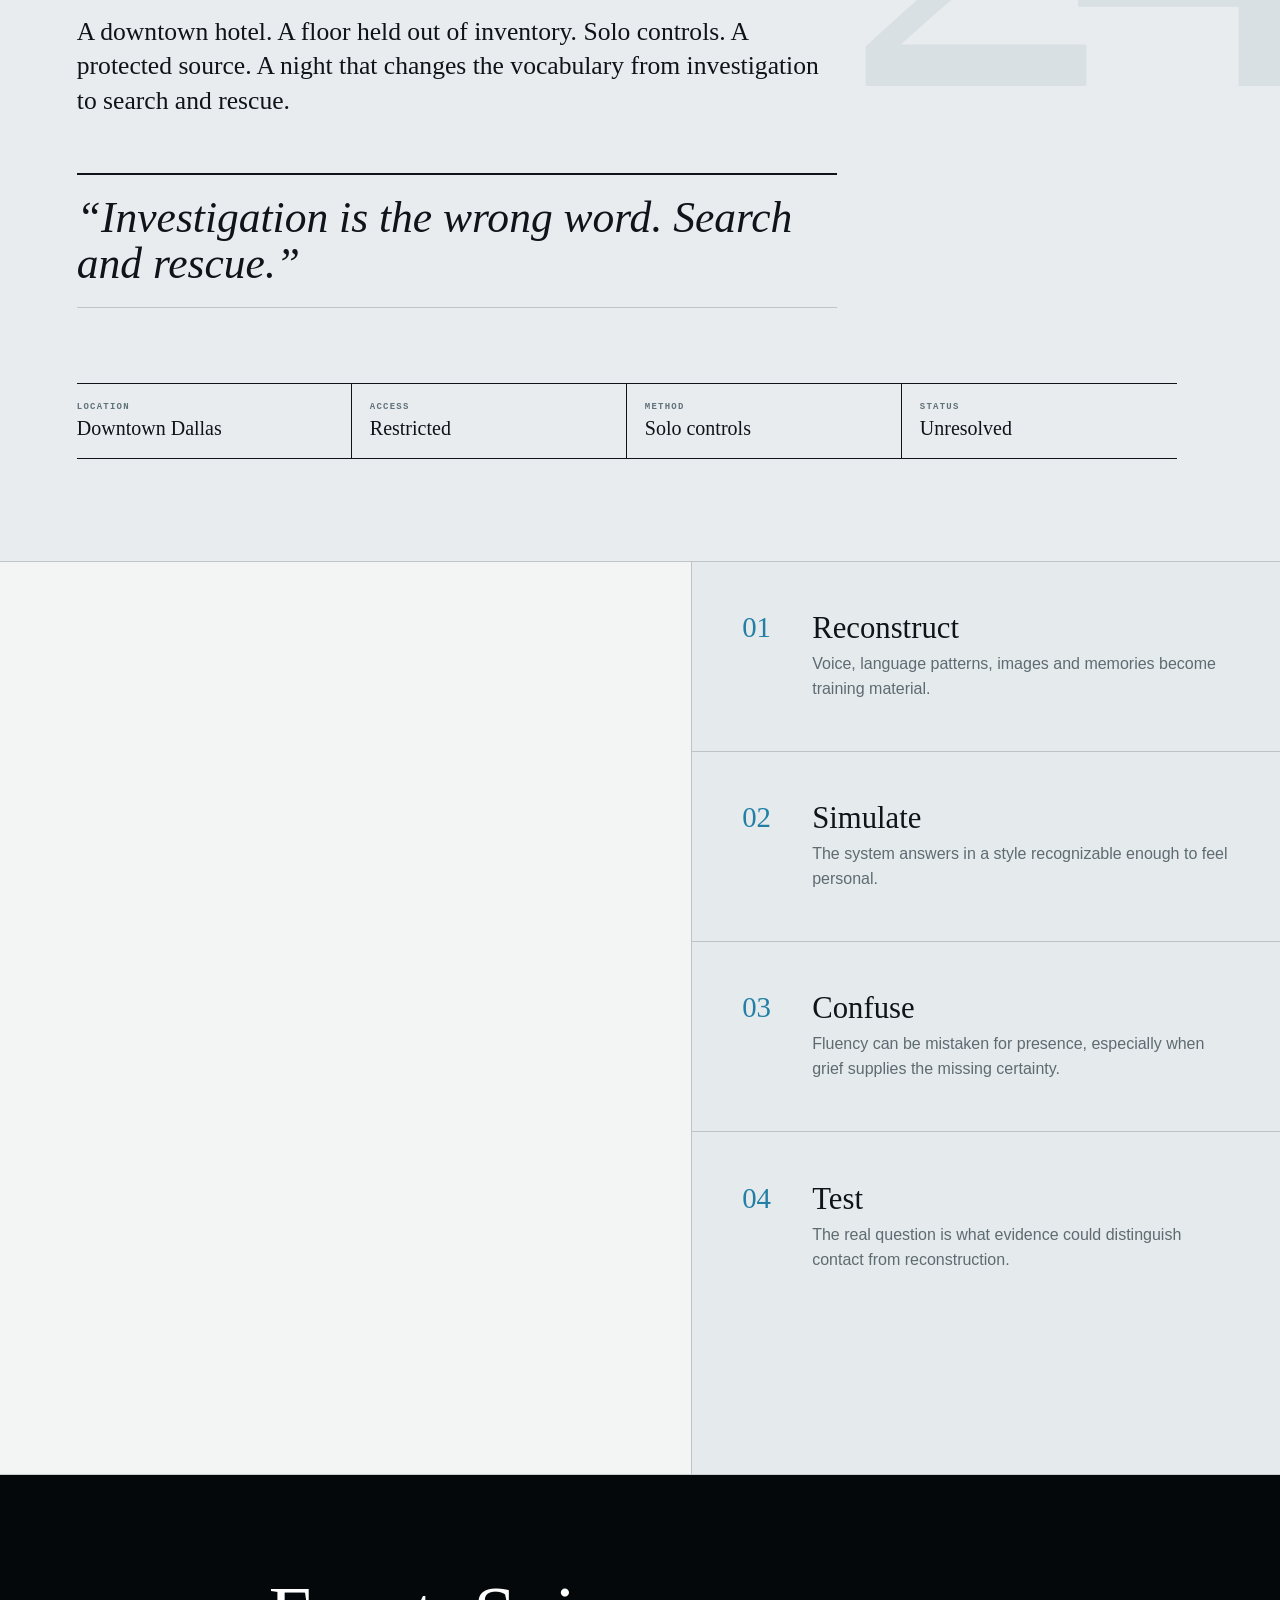
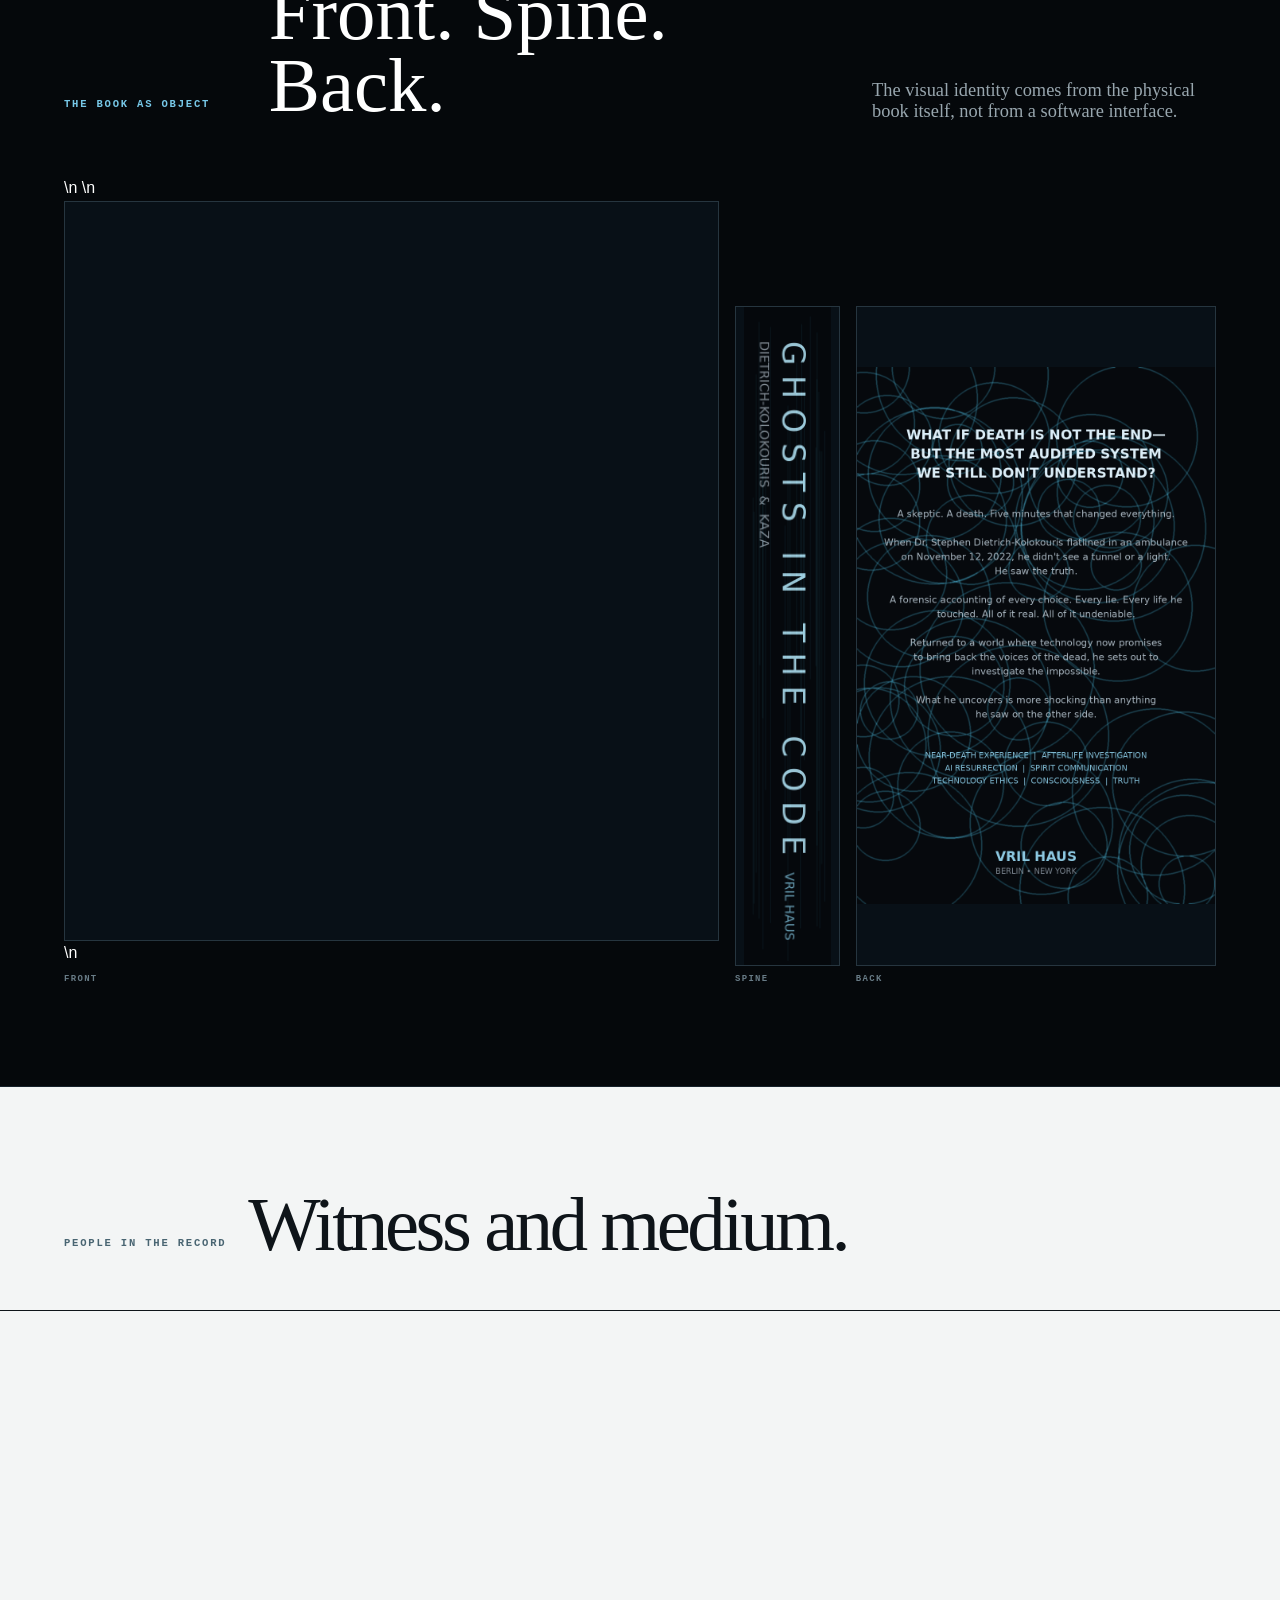
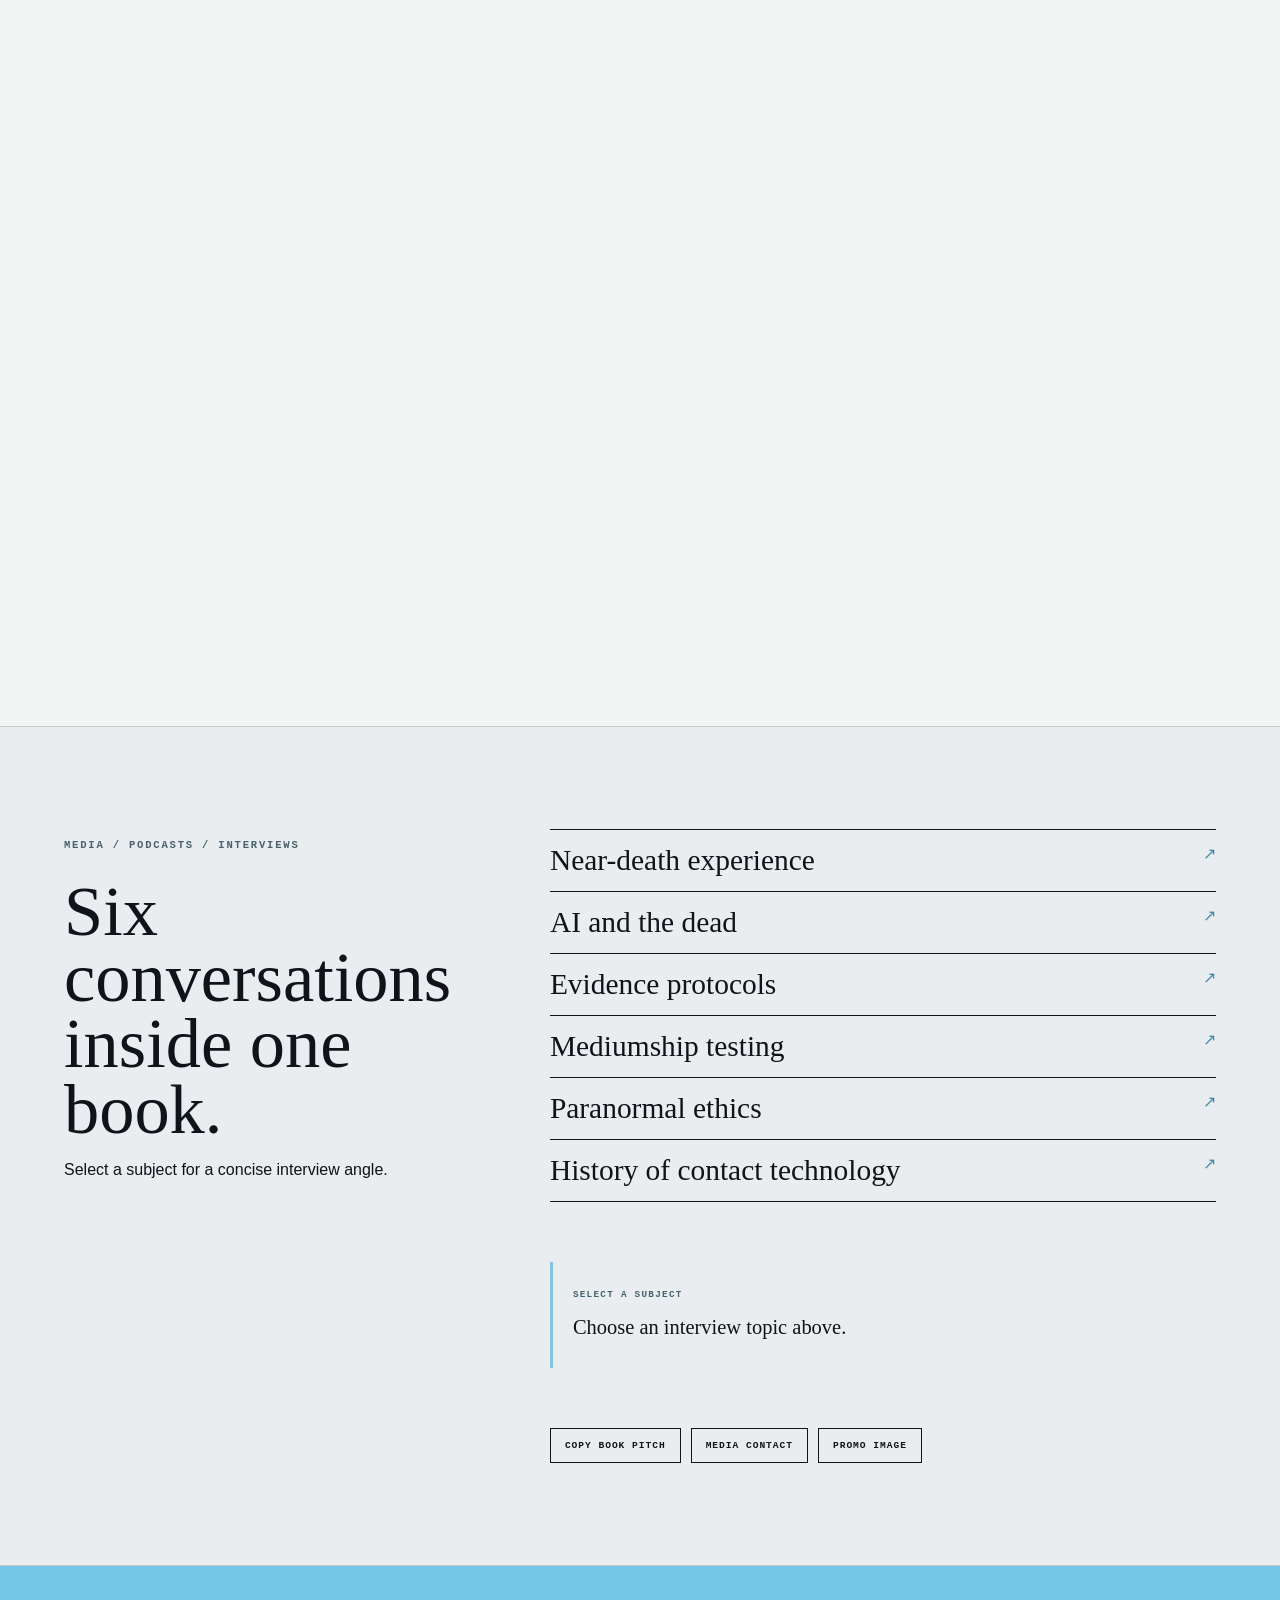
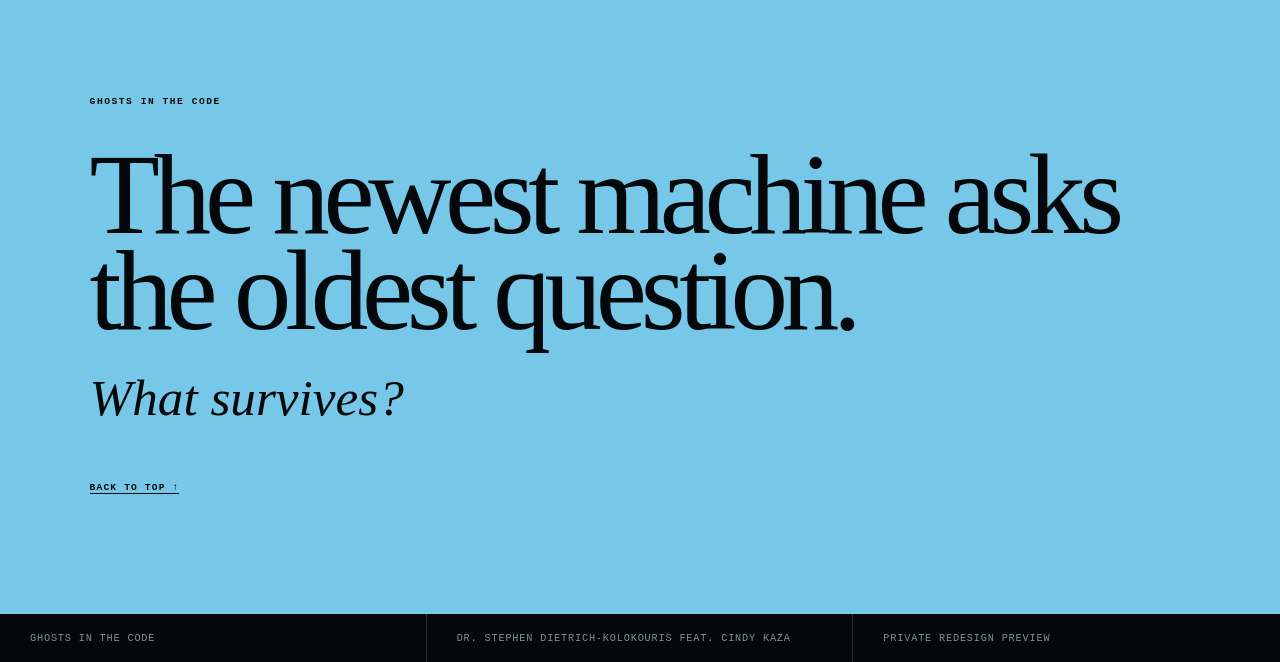
<file: preview/index.html>
<!doctype html>
<html lang="en">
<head>
  <meta charset="utf-8">
  <meta name="viewport" content="width=device-width, initial-scale=1, viewport-fit=cover">
  <title>Ghosts in the Code | Dr. Stephen Dietrich-Kolokouris feat. Cindy Kaza</title>
  <meta name="description" content="Private preview of the Ghosts in the Code redesign.">
  <meta name="robots" content="noindex,nofollow,noarchive">
  <meta name="author" content="Dr. Stephen Dietrich-Kolokouris">
  <meta name="theme-color" content="#05080b">
  <meta property="og:type" content="website">
  <meta property="og:title" content="Ghosts in the Code">
  <meta property="og:description" content="What would you give for a chance for your soul to continue...">
  <meta property="og:url" content="https://skdietrich.github.io/ghosts-in-the-code/">
  <meta property="og:image" content="https://skdietrich.github.io/ghosts-in-the-code/assets/og-image.jpg">\n  <meta property="og:image:width" content="1200">\n  <meta property="og:image:height" content="630">
  <meta name="twitter:card" content="summary_large_image">
  <meta name="twitter:title" content="Ghosts in the Code">
  <meta name="twitter:description" content="What would you give for a chance for your soul to continue...">
  <meta name="twitter:image" content="https://skdietrich.github.io/ghosts-in-the-code/assets/og-image.jpg">
  
  <link rel="icon" type="image/png" sizes="192x192" href="../assets/icon-192.png">
  <link rel="apple-touch-icon" href="../assets/icon-192.png">
  <link rel="manifest" href="../manifest.webmanifest">
  <link rel="preload" as="image" href="../assets/responsive/cover-720.webp" type="image/webp" imagesrcset="../assets/responsive/cover-320.webp 320w, ../assets/responsive/cover-480.webp 480w, ../assets/responsive/cover-720.webp 720w, ../assets/responsive/cover-960.webp 960w, ../assets/responsive/cover-1200.webp 1200w, ../assets/responsive/cover-1365.webp 1365w" imagesizes="(max-width: 760px) 72vw, 37vw">
  <link rel="stylesheet" href="../preview-cinematic-v2.css?v=4">
  <script type="application/ld+json">
  {
    "@context": "https://schema.org",
    "@type": "Book",
    "name": "Ghosts in the Code",
    "description": "A true account of death, evidence, mediumship, field investigation, and the machine age of grief.",
    "url": "https://skdietrich.github.io/ghosts-in-the-code/",
    "image": "https://skdietrich.github.io/ghosts-in-the-code/assets/cover.jpg",
    "author": {
      "@type": "Person",
      "name": "Dr. Stephen Dietrich-Kolokouris"
    },
    "contributor": {
      "@type": "Person",
      "name": "Cindy Kaza"
    },
    "about": [
      "Near-death experience",
      "Consciousness",
      "Mediumship",
      "Paranormal investigation",
      "Artificial intelligence",
      "Grief technology"
    ]
  }
  </script>
</head>
<body>
  <div class="progress" aria-hidden="true"><span data-progress></span></div>
  <a class="skip-link" href="#main">Skip to content</a>

  <header class="site-header" data-header>
    <a class="brand" href="#top" aria-label="Ghosts in the Code home">GHOSTS IN THE CODE</a>
    <button class="nav-toggle" type="button" aria-expanded="false" aria-controls="site-nav">Menu</button>
    <nav id="site-nav" class="site-nav" aria-label="Primary">
      <a href="#book">Book</a>
      <a href="#record">Record</a>
      <a href="#field">Field</a>
      <a href="#machine">AI</a>
      <a href="#people">People</a>
      <a href="#media">Media</a>
    </nav>
  </header>

  <main id="main">
    <section class="hero" id="top">
      <div class="hero-copy reveal">
        <p class="overline">A TRUE ACCOUNT OF DEATH, EVIDENCE &amp; THE MACHINE AGE</p>

        <h1>
          <span class="title-ghosts">Ghosts</span>
          <span class="title-small">in the</span>
          <span class="title-code">Code</span>
        </h1>

        <p class="tagline">What would you give for a chance for your soul to continue...</p>

        <p class="dek">A historian dies for five minutes, returns with a moral accounting he cannot dismiss, and follows the evidence into mediumship, field investigation, and machines learning to speak in the voices of the dead.</p>

        <div class="hero-byline">
          <span>By <strong>Dr. Stephen Dietrich-Kolokouris</strong></span>
          <span>Featuring <strong>Cindy Kaza</strong></span>
        </div>

        <div class="hero-actions">
          <a href="#book">Enter the book <span>↓</span></a>
          <a href="#media">Media / interviews <span>↗</span></a>
        </div>
      </div>

      <figure class="hero-cover reveal">
        <picture>\n          <source type="image/webp" srcset="../assets/responsive/cover-320.webp 320w, ../assets/responsive/cover-480.webp 480w, ../assets/responsive/cover-720.webp 720w, ../assets/responsive/cover-960.webp 960w, ../assets/responsive/cover-1200.webp 1200w, ../assets/responsive/cover-1365.webp 1365w" sizes="(max-width: 760px) 72vw, 37vw">\n          <img src="../assets/cover.jpg" srcset="../assets/responsive/cover-320.jpg 320w, ../assets/responsive/cover-480.jpg 480w, ../assets/responsive/cover-720.jpg 720w, ../assets/responsive/cover-960.jpg 960w, ../assets/responsive/cover-1200.jpg 1200w, ../assets/responsive/cover-1365.jpg 1365w" sizes="(max-width: 760px) 72vw, 37vw" alt="Ghosts in the Code book cover" width="1024" height="1536" fetchpriority="high" decoding="async">\n        </picture>
        <figcaption>WORKING COVER / GHOSTS IN THE CODE</figcaption>
      </figure>

      <div class="hero-footer" aria-hidden="true">
        <span>DEATH</span>
        <span>REVIEW</span>
        <span>FIELD</span>
        <span>MEDIUMSHIP</span>
        <span>MACHINE</span>
      </div>
    </section>

    <section class="declaration" id="book">
      <p class="section-kicker">WHAT THIS BOOK IS</p>
      <h2>This is not a comfort memoir.<br>This is not a ghost-hunting scrapbook.<br>This is not an AI panic piece.</h2>

      <div class="declaration-grid">
        <p class="lead">It is a witness record built around one question: <em>what survives, what only imitates survival, and how can we tell the difference?</em></p>
        <p>Ghosts in the Code begins with a five-minute cardiac arrest and follows the consequences into a life review, recovery, field investigation, mediumship under limits, and the ethical shock of synthetic voices that can now imitate the dead.</p>
      </div>
    </section>

    <section class="record" id="record">
      <header class="section-head">
        <p class="section-kicker">THE RECORD</p>
        <h2>Five movements.<br>One unresolved question.</h2>
      </header>

      <div class="record-layout" data-record>
        <div class="record-tabs" role="tablist" aria-label="Book movements">
          <button type="button" role="tab" aria-selected="true" data-record-tab="death" aria-controls="record-panel">
            <span>01</span><strong>Death</strong><small>The threshold</small>
          </button>
          <button type="button" role="tab" aria-selected="false" tabindex="-1" data-record-tab="review" aria-controls="record-panel">
            <span>02</span><strong>Review</strong><small>The accounting</small>
          </button>
          <button type="button" role="tab" aria-selected="false" tabindex="-1" data-record-tab="field" aria-controls="record-panel">
            <span>03</span><strong>Field</strong><small>The rooms</small>
          </button>
          <button type="button" role="tab" aria-selected="false" tabindex="-1" data-record-tab="medium" aria-controls="record-panel">
            <span>04</span><strong>Mediumship</strong><small>The test</small>
          </button>
          <button type="button" role="tab" aria-selected="false" tabindex="-1" data-record-tab="machine" aria-controls="record-panel">
            <span>05</span><strong>Machine</strong><small>The imitation</small>
          </button>
        </div>

        <article class="record-panel" id="record-panel" role="tabpanel" aria-live="polite">
          <p class="record-label" data-record-label>01 / DEATH</p>
          <h3 data-record-title>The body stops. The story does not.</h3>
          <blockquote data-record-quote>“No light. No voice.”</blockquote>
          <p data-record-copy>A five-minute cardiac arrest becomes the engine of the book. Not certainty. Not reassurance. A boundary event that leaves the witness with a problem he cannot file away.</p>
          <p class="record-route" data-record-route>CHAPTER PATH / THE THRESHOLD</p>
        </article>
      </div>
    </section>

    <section class="witness">
      <div class="witness-photo reveal">
        <picture>
          <source type="image/webp" srcset="../assets/responsive/stephen-540.webp 540w, ../assets/responsive/stephen-900.webp 900w, ../assets/responsive/stephen-1200.webp 1200w, ../assets/responsive/stephen-1600.webp 1600w" sizes="(max-width: 760px) 100vw, 52vw">
          <img src="../assets/stephen.jpg" alt="Dr. Stephen Dietrich-Kolokouris" loading="lazy">
        </picture>
      </div>

      <div class="witness-copy reveal">
        <p class="section-kicker">THE WITNESS</p>
        <h2>The book begins by putting its own narrator on trial.</h2>
        <p>Before the ambulance, before the void, before the medium and the hotel floor, the reader meets the man giving the testimony. The habits that made him hard to comfort also make him hard to impress.</p>
        <blockquote>“Emotion is weakness, and weakness gets used.”</blockquote>
        <p>The life review matters because that man is forced to experience his record from the other side of the transaction.</p>
      </div>
    </section>

    <section class="field" id="field">
      <div class="field-number" aria-hidden="true">24</div>

      <div class="field-copy">
        <p class="section-kicker">FIELD FILE 11</p>
        <h2>The twenty-fourth floor.</h2>
        <p class="field-lede">A downtown hotel. A floor held out of inventory. Solo controls. A protected source. A night that changes the vocabulary from investigation to search and rescue.</p>

        <blockquote>“Investigation is the wrong word. Search and rescue.”</blockquote>
      </div>

      <div class="field-facts">
        <div><span>LOCATION</span><strong>Downtown Dallas</strong></div>
        <div><span>ACCESS</span><strong>Restricted</strong></div>
        <div><span>METHOD</span><strong>Solo controls</strong></div>
        <div><span>STATUS</span><strong>Unresolved</strong></div>
      </div>
    </section>

    <section class="machine" id="machine">
      <div class="machine-copy reveal">
        <p class="section-kicker">THE DIGITAL SÉANCE</p>
        <h2>The machine does not have to be alive to sound like the dead.</h2>
        <p>Voice cloning, memory reconstruction, personality simulation and grief technology create a new evidentiary problem: imitation can become emotionally convincing before it becomes ontologically meaningful.</p>
        <blockquote>“The dead in the box are perfectly agreeable.”</blockquote>
      </div>

      <div class="machine-steps">
        <article><span>01</span><h3>Reconstruct</h3><p>Voice, language patterns, images and memories become training material.</p></article>
        <article><span>02</span><h3>Simulate</h3><p>The system answers in a style recognizable enough to feel personal.</p></article>
        <article><span>03</span><h3>Confuse</h3><p>Fluency can be mistaken for presence, especially when grief supplies the missing certainty.</p></article>
        <article><span>04</span><h3>Test</h3><p>The real question is what evidence could distinguish contact from reconstruction.</p></article>
      </div>
    </section>

    <section class="book-object">
      <div class="object-copy">
        <p class="section-kicker">THE BOOK AS OBJECT</p>
        <h2>Front. Spine. Back.</h2>
        <p>The visual identity comes from the physical book itself, not from a software interface.</p>
      </div>

      <div class="object-grid">
        <figure>
          <picture>\n            <source type="image/webp" srcset="../assets/responsive/cover-480.webp 480w, ../assets/responsive/cover-720.webp 720w, ../assets/responsive/cover-960.webp 960w, ../assets/responsive/cover-1200.webp 1200w" sizes="(max-width: 760px) 82vw, 52vw">\n            <img src="../assets/cover.jpg" srcset="../assets/responsive/cover-480.jpg 480w, ../assets/responsive/cover-720.jpg 720w, ../assets/responsive/cover-960.jpg 960w, ../assets/responsive/cover-1200.jpg 1200w" sizes="(max-width: 760px) 82vw, 52vw" alt="Ghosts in the Code front cover" loading="lazy" decoding="async">\n          </picture>
          <figcaption>FRONT</figcaption>
        </figure>
        <figure>
          <img src="../assets/jacket-spine.png" alt="Ghosts in the Code spine" loading="lazy">
          <figcaption>SPINE</figcaption>
        </figure>
        <figure>
          <img src="../assets/jacket-back.png" alt="Ghosts in the Code back cover" loading="lazy">
          <figcaption>BACK</figcaption>
        </figure>
      </div>
    </section>

    <section class="people" id="people">
      <header class="section-head compact">
        <p class="section-kicker">PEOPLE IN THE RECORD</p>
        <h2>Witness and medium.</h2>
      </header>

      <div class="people-grid">
        <article class="person reveal">
          <picture>
            <source srcset="../assets/stephen.webp" type="image/webp">
            <img src="../assets/stephen.jpg" alt="Dr. Stephen Dietrich-Kolokouris" loading="lazy">
          </picture>
          <div>
            <p>AUTHOR / WITNESS</p>
            <h3>Dr. Stephen Dietrich-Kolokouris</h3>
            <span>Historian, author, and investigator of claims where memory, testimony, evidence and the unexplained collide.</span>
          </div>
        </article>

        <article class="person reveal">
          <picture>
            <source srcset="../assets/cindy.webp" type="image/webp">
            <img src="../assets/cindy.jpg" alt="Cindy Kaza" loading="lazy">
          </picture>
          <div>
            <p>FEATURED / MEDIUMSHIP</p>
            <h3>Cindy Kaza</h3>
            <span>A central mediumship presence in the story, connected to field work, evidential questions and the search for what can honestly be known.</span>
          </div>
        </article>
      </div>
    </section>

    <section class="media" id="media">
      <div class="media-copy">
        <p class="section-kicker">MEDIA / PODCASTS / INTERVIEWS</p>
        <h2>Six conversations inside one book.</h2>
        <p>Select a subject for a concise interview angle.</p>
      </div>

      <div class="media-topics">
        <button type="button" data-topic="nde">Near-death experience</button>
        <button type="button" data-topic="ai">AI and the dead</button>
        <button type="button" data-topic="evidence">Evidence protocols</button>
        <button type="button" data-topic="mediumship">Mediumship testing</button>
        <button type="button" data-topic="ethics">Paranormal ethics</button>
        <button type="button" data-topic="history">History of contact technology</button>
      </div>

      <div class="media-brief" data-media-brief aria-live="polite">
        <span>SELECT A SUBJECT</span>
        <p>Choose an interview topic above.</p>
      </div>

      <div class="media-actions">
        <button type="button" data-copy-pitch>Copy book pitch</button>
        <a href="mailto:gitc@wolframtek.de?subject=Ghosts%20in%20the%20Code%20media%20request">Media contact</a>
        <a href="../assets/og-image.jpg" download>Promo image</a>
      </div>
    </section>

    <section class="finale">
      <p>GHOSTS IN THE CODE</p>
      <h2>The newest machine asks the oldest question.</h2>
      <strong>What survives?</strong>
      <a href="#top">Back to top ↑</a>
    </section>
  </main>

  <footer class="site-footer">
    <div>Ghosts in the Code</div>
    <div>Dr. Stephen Dietrich-Kolokouris feat. Cindy Kaza</div>
    <div>PRIVATE REDESIGN PREVIEW</div>
  </footer>

  <script src="../preview-cinematic-v2.js?v=4" defer></script>
</body>
</html>
</file>
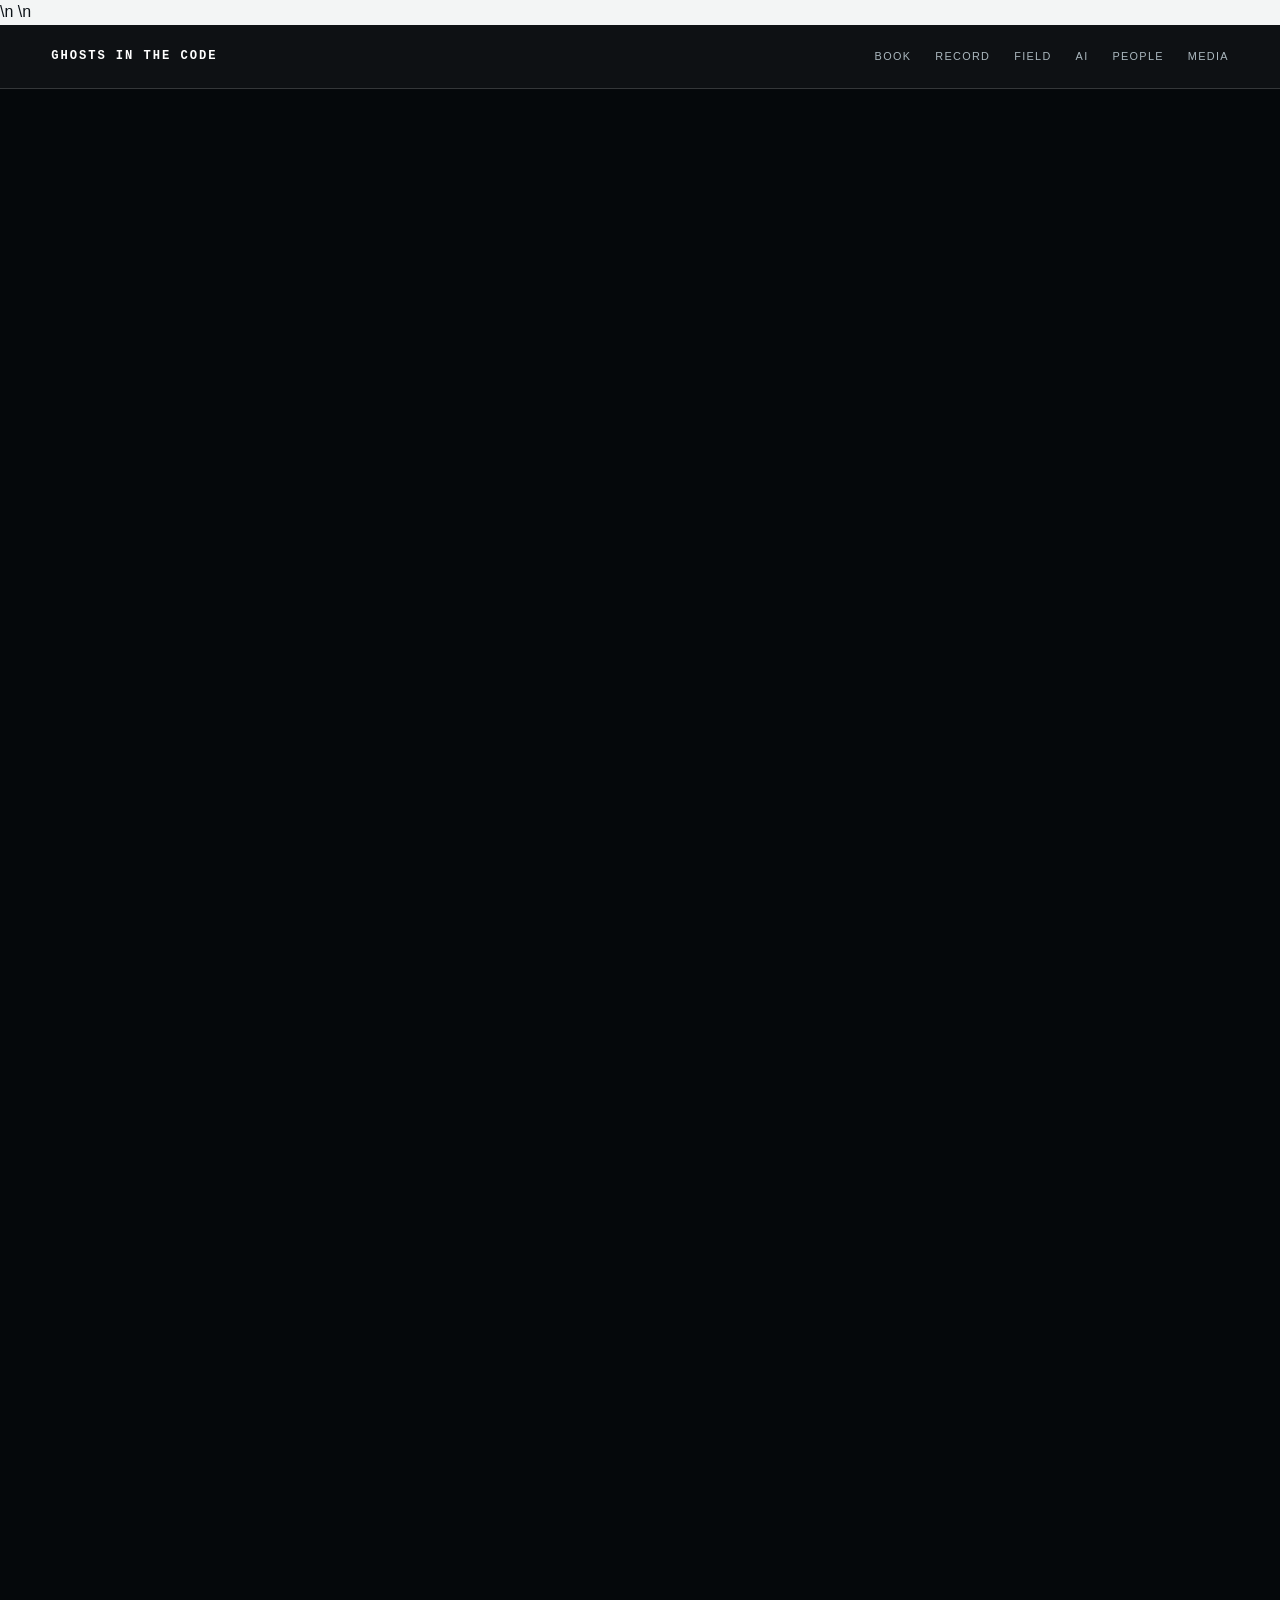
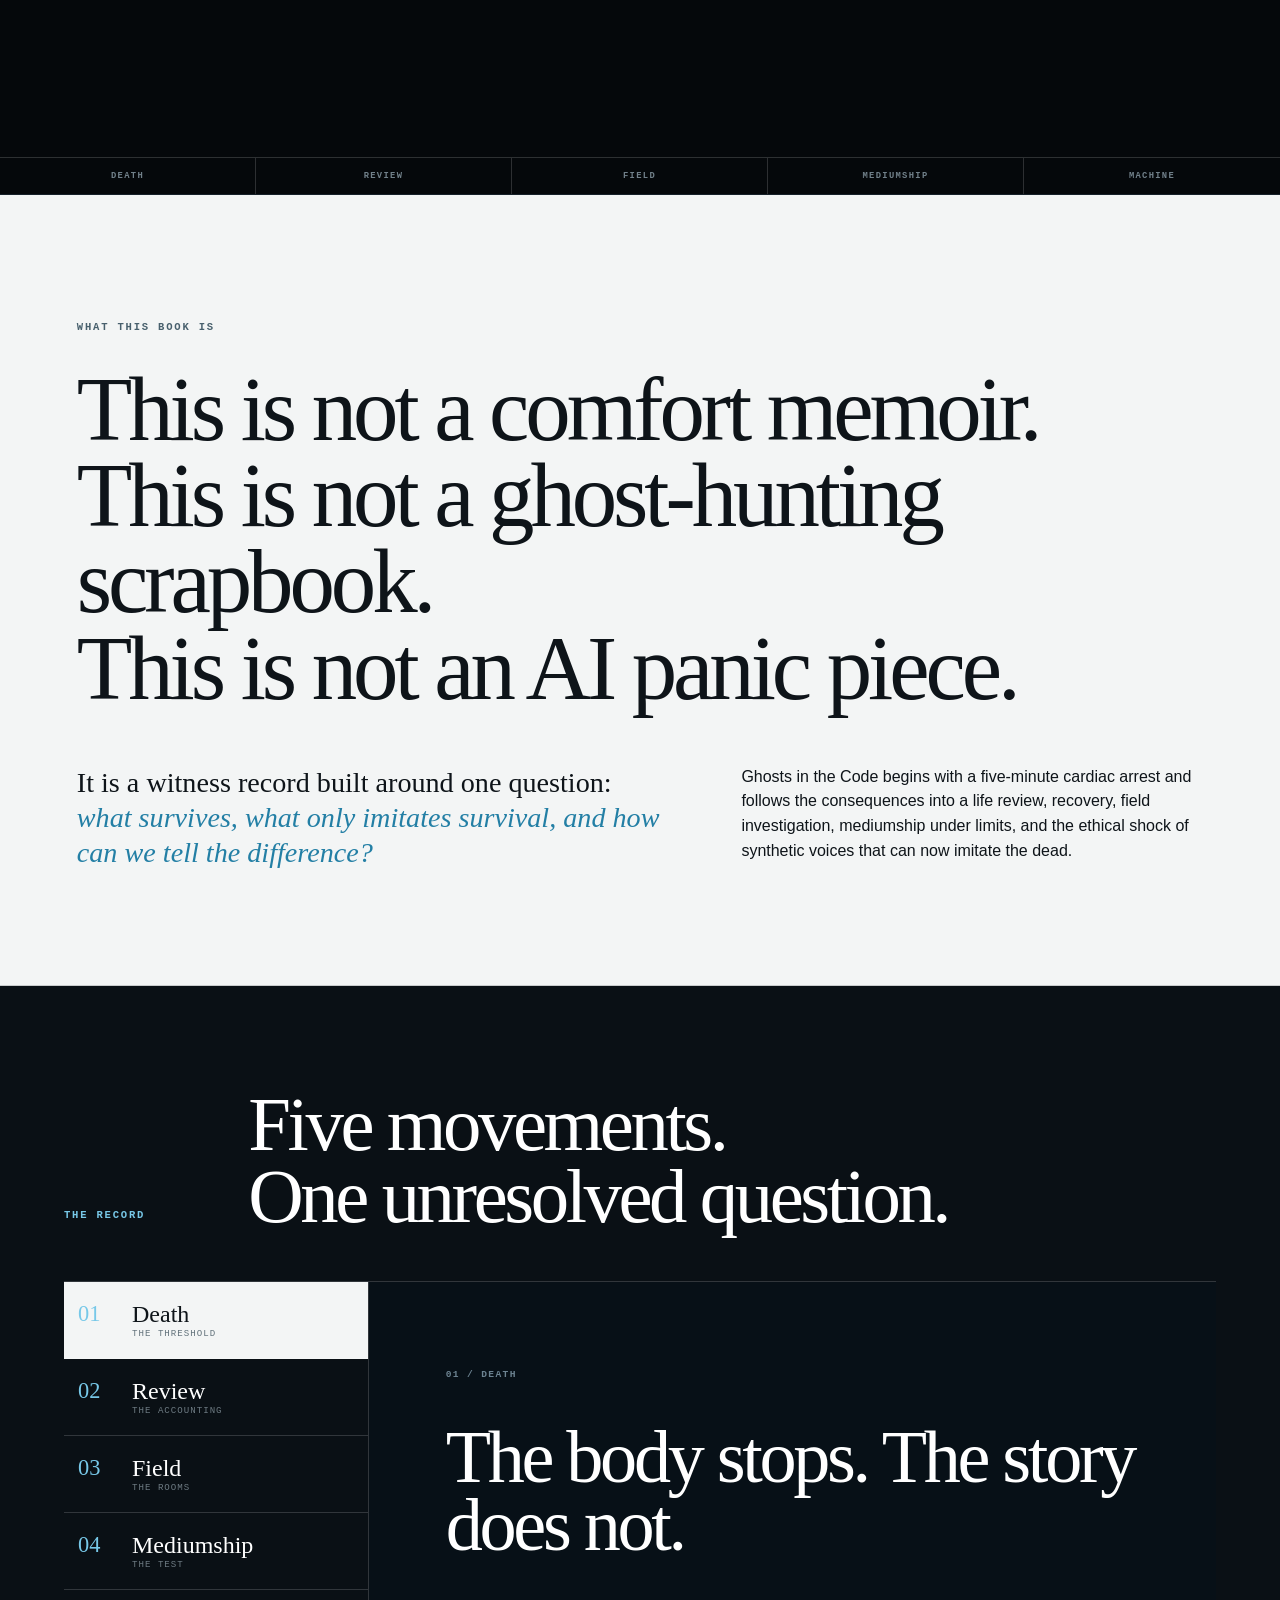
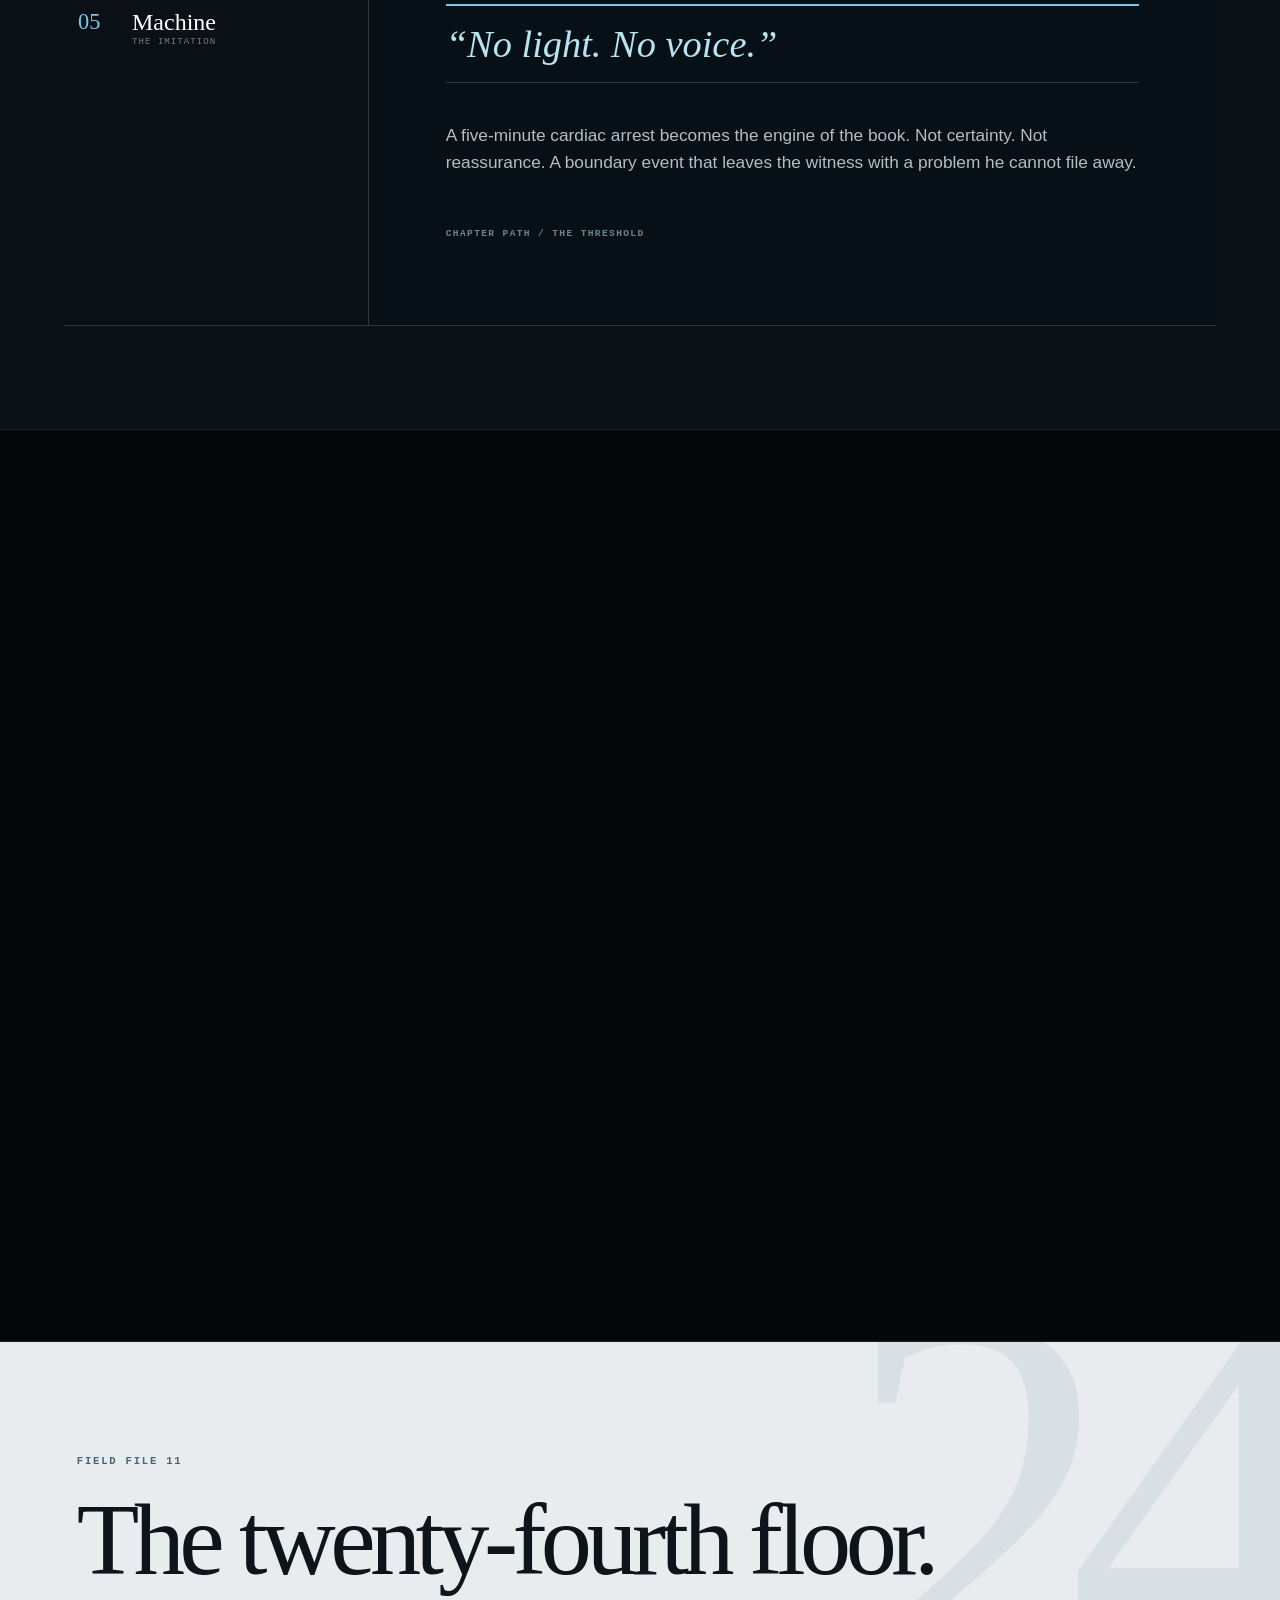
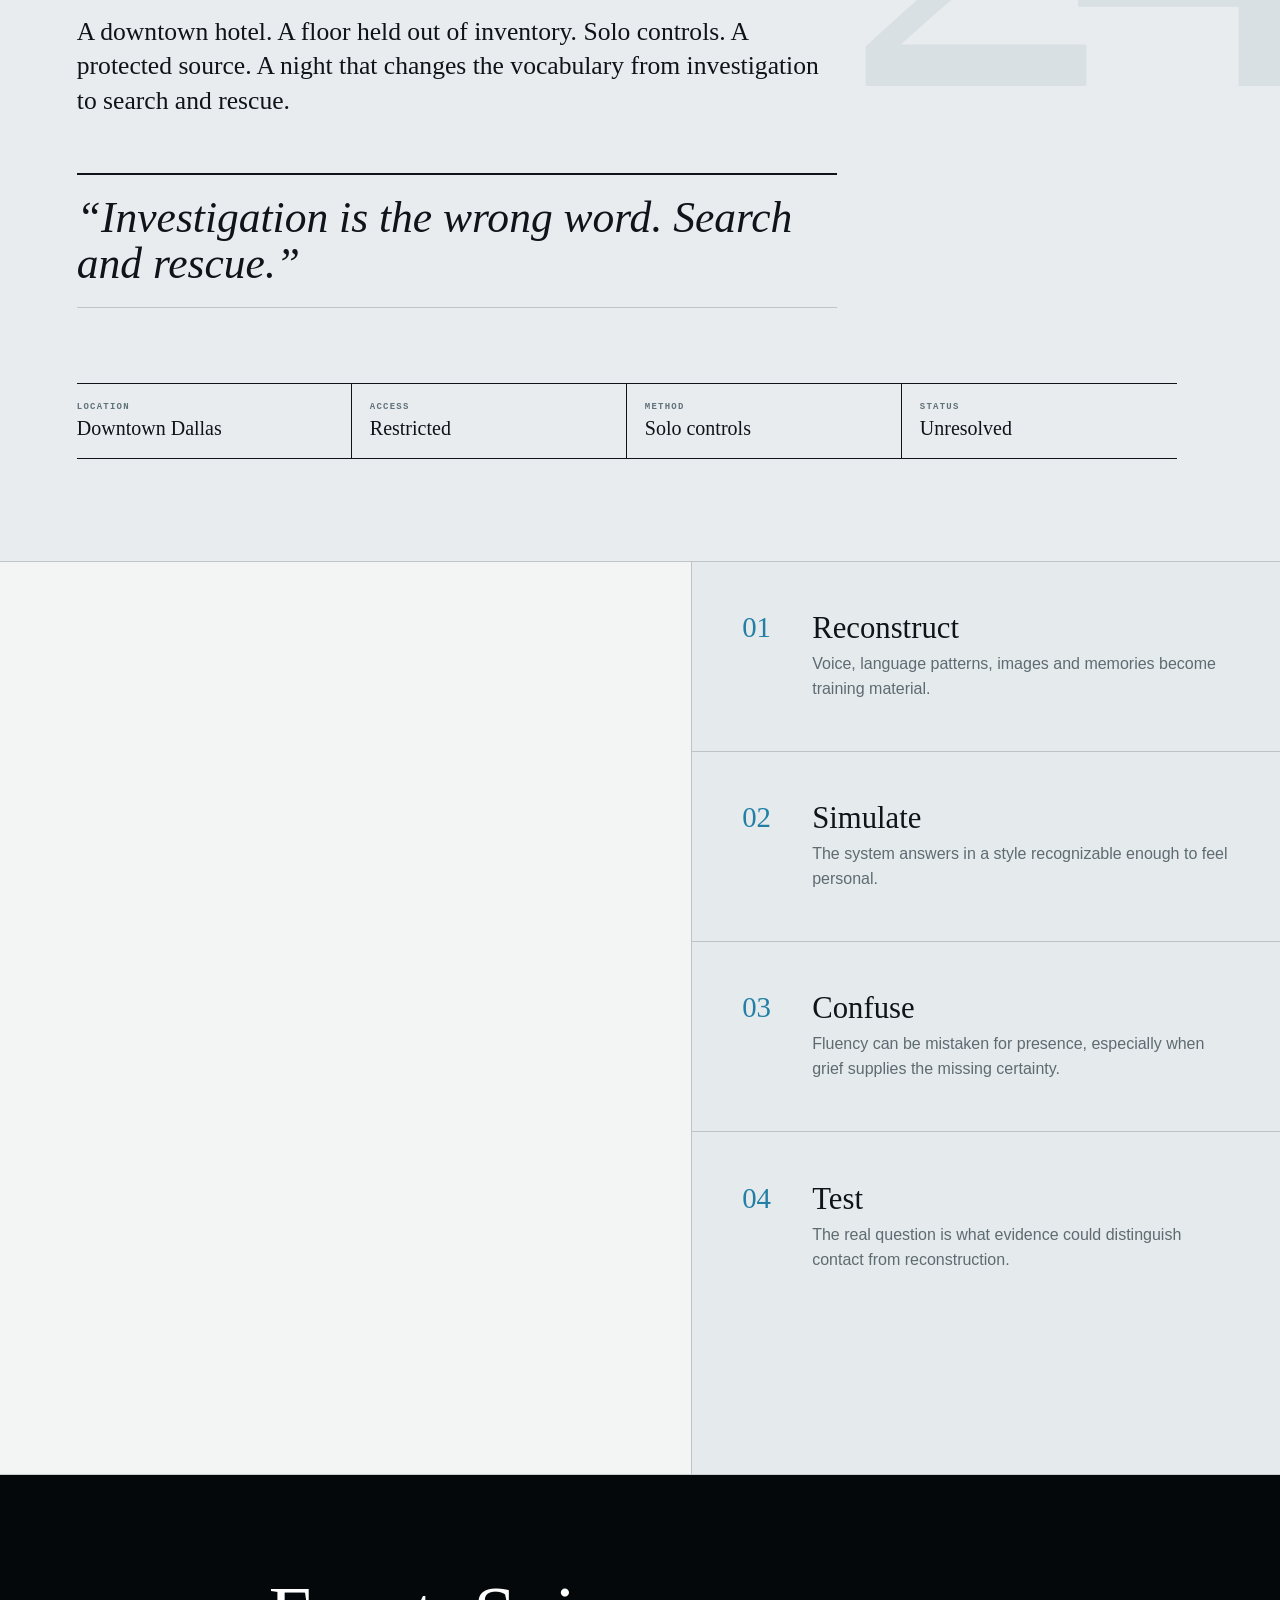
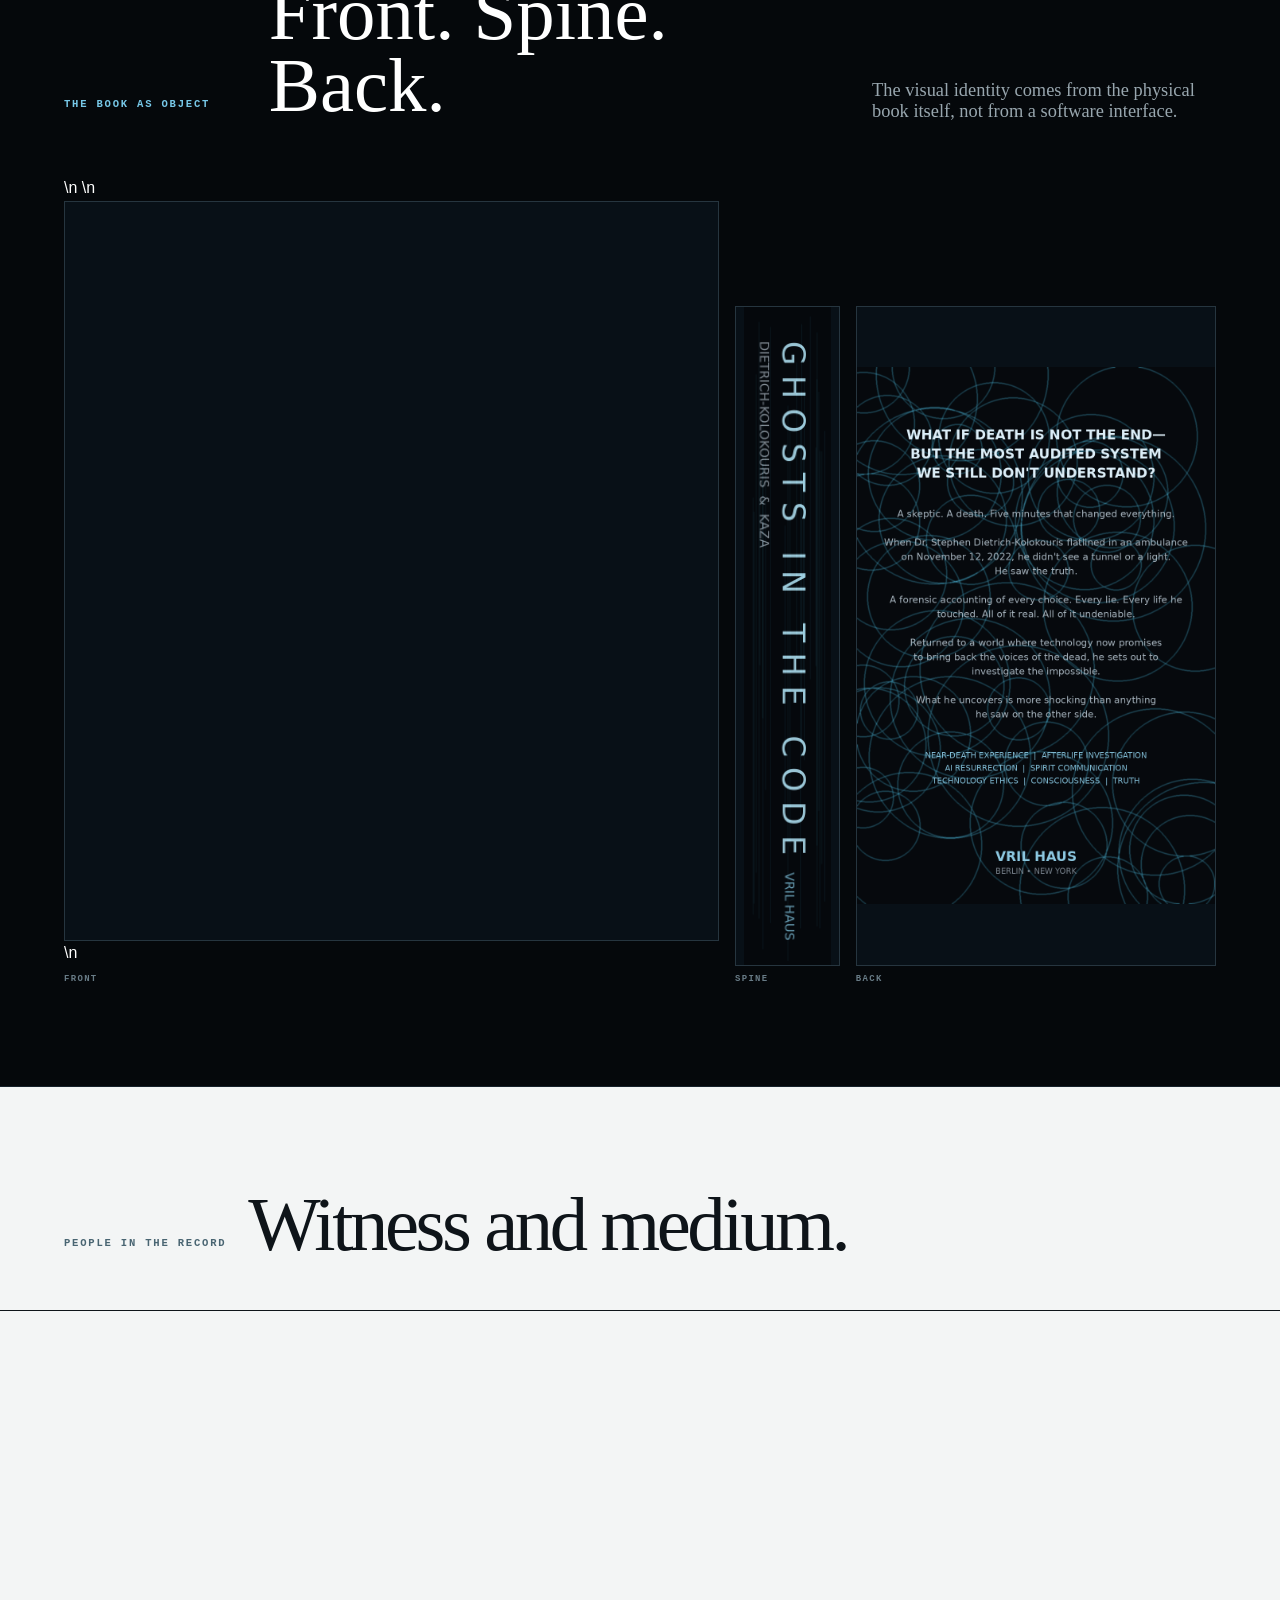
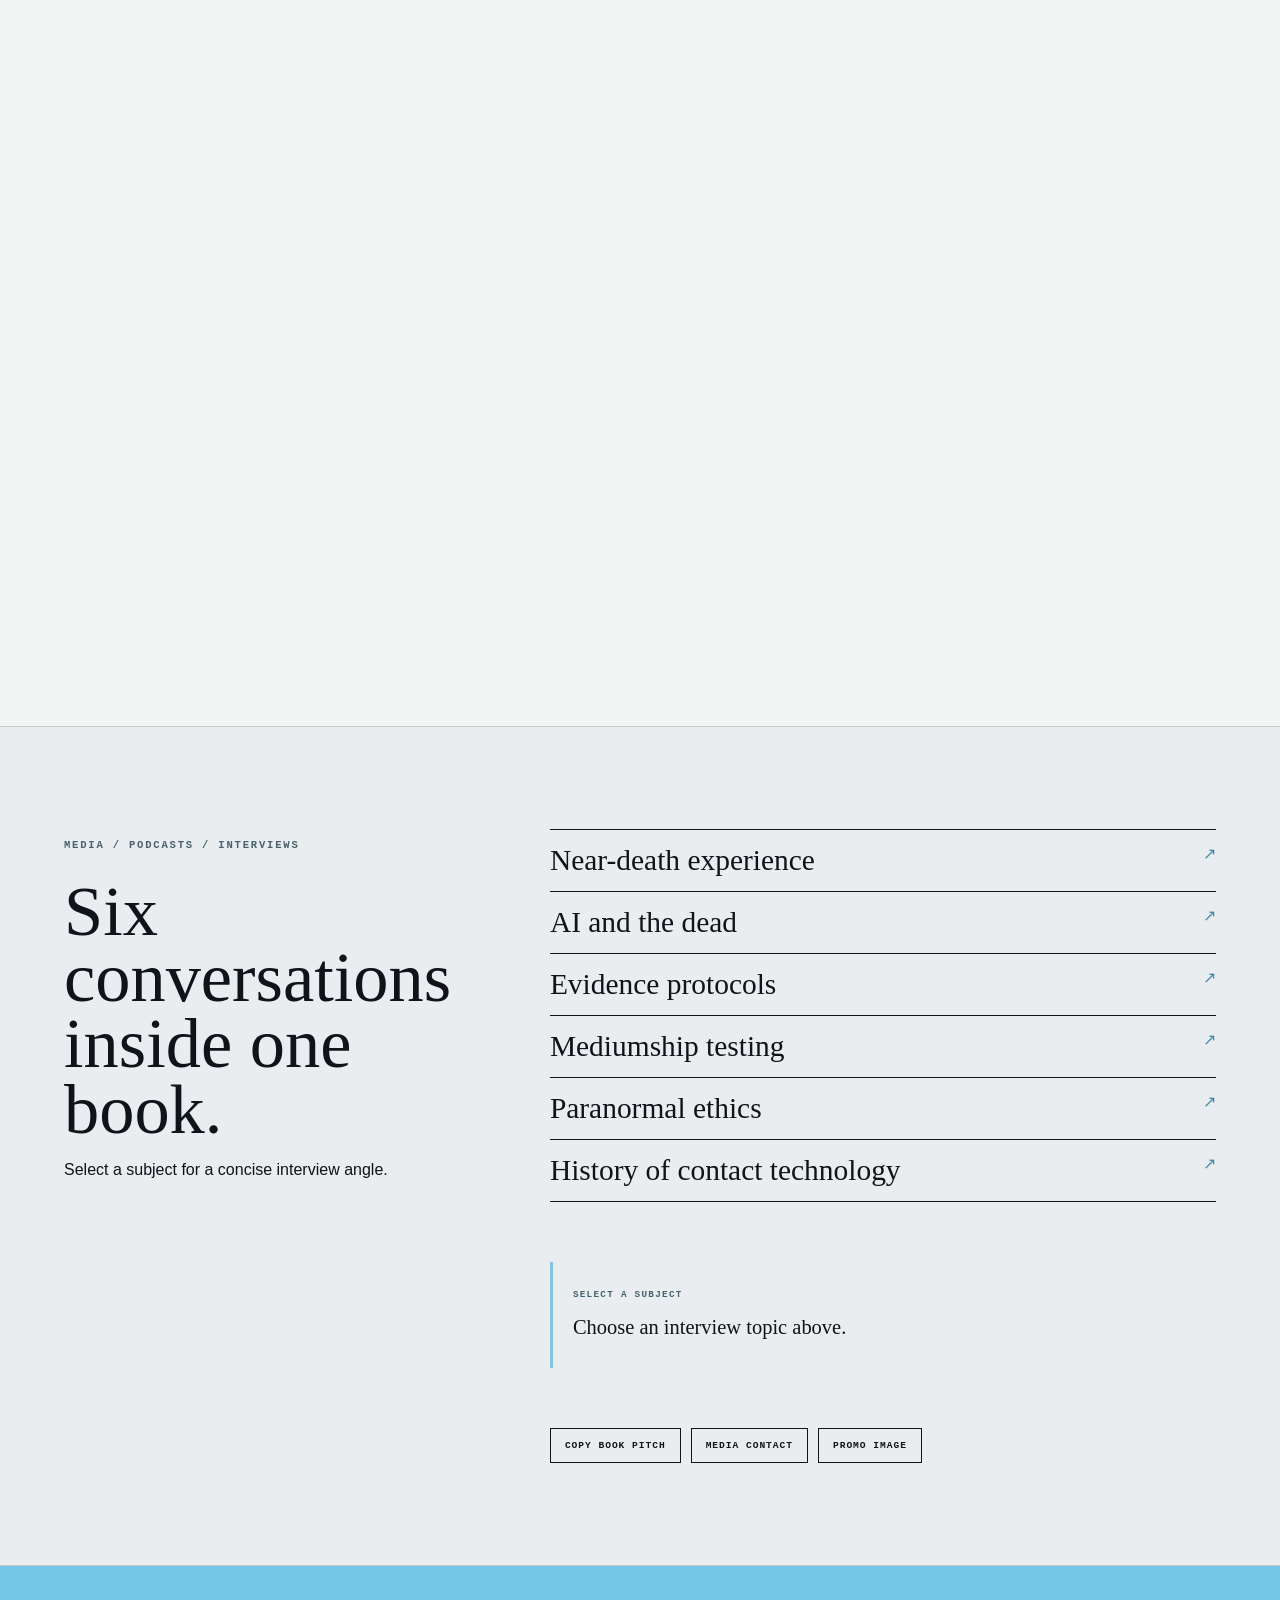
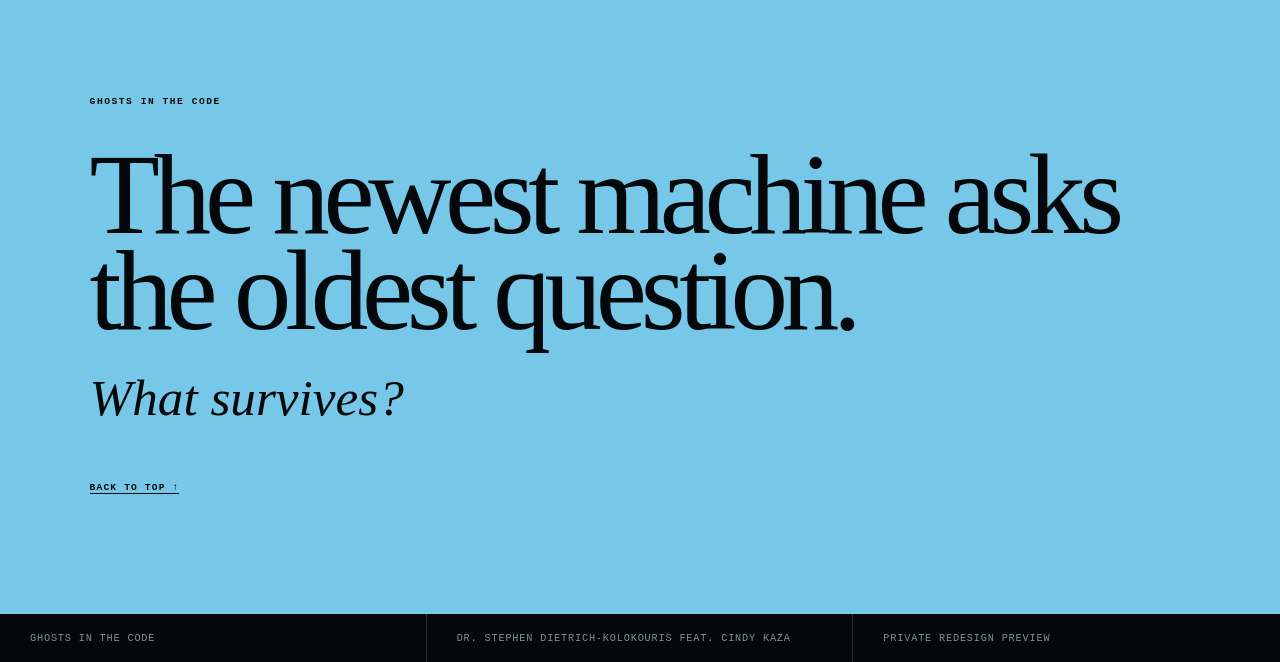
<file: preview-cinematic-v2.html>
<!doctype html>
<html lang="en">
<head>
  <meta charset="utf-8">
  <meta name="viewport" content="width=device-width, initial-scale=1">
  <meta name="robots" content="noindex,nofollow,noarchive">
  <meta http-equiv="refresh" content="0; url=preview/">
  <title>Ghosts in the Code — Redesign Preview</title>
  <script>location.replace('preview/');</script>
</head>
<body>
  <p><a href="preview/">Open the Ghosts in the Code redesign preview</a></p>
</body>
</html>
</file>
<file: styles.css>
:root{
  --black:#05080b;
  --black2:#0a1015;
  --ink:#0e1419;
  --paper:#f3f5f5;
  --paper2:#e8ecee;
  --cyan:#77c8e8;
  --cyan-soft:#b9e3f1;
  --line-dark:rgba(255,255,255,.16);
  --line-light:rgba(14,20,25,.18);
  --serif:"Iowan Old Style","Palatino Linotype","Book Antiqua",Palatino,Georgia,serif;
  --sans:"Helvetica Neue",Helvetica,Arial,sans-serif;
  --mono:"SFMono-Regular",Consolas,"Liberation Mono",monospace;
}

*{box-sizing:border-box}
html{scroll-behavior:smooth;background:var(--black)}
body{margin:0;background:var(--paper);color:var(--ink);font-family:var(--sans);font-size:16px;line-height:1.55;overflow-x:hidden}
img{display:block;max-width:100%}
a{color:inherit}
button{font:inherit}
::selection{background:var(--cyan);color:var(--black)}\n:focus-visible{outline:2px solid var(--cyan);outline-offset:4px}\nbutton:focus-visible,a:focus-visible{outline-color:var(--cyan)}
.skip-link{position:fixed;left:12px;top:-80px;z-index:999;background:#fff;padding:10px 14px}
.skip-link:focus{top:12px}
.progress{position:fixed;left:0;right:0;top:0;height:2px;z-index:1000;background:transparent}
.progress span{display:block;width:0;height:100%;background:var(--cyan)}

.site-header{
  position:sticky;top:0;z-index:100;
  min-height:64px;padding:0 clamp(18px,4vw,58px);
  display:grid;grid-template-columns:1fr auto;align-items:center;
  background:rgba(5,8,11,.96);color:#fff;border-bottom:1px solid var(--line-dark);
  backdrop-filter:blur(10px)
}
.brand{font:700 .76rem/1 var(--mono);letter-spacing:.16em;text-decoration:none}
.site-nav{display:flex;gap:24px;align-items:center}
.site-nav a{font-size:.68rem;letter-spacing:.12em;text-transform:uppercase;text-decoration:none;color:#abb8bf}
.site-nav a:hover{color:var(--cyan)}
.nav-toggle{display:none;background:transparent;color:#fff;border:1px solid rgba(255,255,255,.34);padding:7px 10px;font:700 .66rem var(--mono);letter-spacing:.1em;text-transform:uppercase}

.hero{
  min-height:calc(100svh - 64px);
  display:grid;grid-template-columns:minmax(0,1.06fr) minmax(300px,.94fr);
  grid-template-rows:1fr auto;
  background:var(--black);color:#fff;border-bottom:1px solid #16212a;
  overflow:hidden
}
.hero-copy{
  padding:clamp(58px,8vw,118px) 3vw 58px clamp(22px,6vw,88px);
  align-self:center;max-width:1000px
}
.overline,.section-kicker{font:700 .66rem/1.3 var(--mono);letter-spacing:.17em;text-transform:uppercase}
.overline{color:var(--cyan);margin:0 0 28px}
.hero h1{margin:0;max-width:830px;text-transform:uppercase}
.hero h1 span{display:block}
.title-ghosts,.title-code{
  font:400 clamp(5.1rem,10.3vw,10.8rem)/.78 var(--serif);
  letter-spacing:-.055em
}
.title-small{
  margin:6px 0 8px 7%;
  font:400 clamp(1rem,1.8vw,1.8rem)/1 var(--serif);
  letter-spacing:.42em;color:var(--cyan-soft)
}
.title-code{margin-left:4%}
.tagline{margin:32px 0 14px;max-width:760px;font:italic clamp(1.35rem,2.2vw,2.1rem)/1.25 var(--serif);color:#f4f7f7}
.dek{max-width:720px;margin:0;color:#a9b5bc;font-size:clamp(1rem,1.32vw,1.17rem)}
.hero-byline{display:flex;gap:32px;flex-wrap:wrap;margin-top:27px;padding-top:20px;border-top:1px solid var(--line-dark);max-width:790px;font-size:.74rem;text-transform:uppercase;letter-spacing:.07em;color:#8f9aa1}
.hero-byline strong{font-family:var(--serif);font-size:1rem;text-transform:none;letter-spacing:0;color:#fff;font-weight:400}
.hero-actions{display:flex;gap:30px;flex-wrap:wrap;margin-top:32px}
.hero-actions a{text-decoration:none;font:700 .7rem var(--mono);letter-spacing:.12em;text-transform:uppercase;border-bottom:1px solid #50606a;padding-bottom:6px}
.hero-actions a span{color:var(--cyan)}
.hero-actions a:hover{border-color:var(--cyan);color:var(--cyan)}
.hero-cover{align-self:center;justify-self:center;width:min(37vw,500px);margin:0;padding:34px 40px 24px}
.hero-cover img{width:100%;box-shadow:0 42px 80px rgba(0,0,0,.55),0 0 0 1px rgba(255,255,255,.08);transform:rotate(.8deg)}
.hero-cover figcaption{margin-top:14px;text-align:center;color:#64737c;font:600 .57rem var(--mono);letter-spacing:.15em}
.hero-footer{grid-column:1/3;display:grid;grid-template-columns:repeat(5,1fr);border-top:1px solid var(--line-dark);color:#71808a}
.hero-footer span{padding:13px 18px;border-right:1px solid var(--line-dark);font:700 .55rem var(--mono);letter-spacing:.15em;text-align:center}
.hero-footer span:last-child{border-right:0}

.reveal{opacity:0;transform:translateY(24px);transition:opacity .7s ease,transform .7s ease}
.reveal.in{opacity:1;transform:none}

.declaration{padding:clamp(72px,9vw,132px) clamp(22px,6vw,88px);background:var(--paper);border-bottom:1px solid var(--line-light)}
.declaration .section-kicker{color:#48606d}
.declaration h2{max-width:1280px;margin:.35em 0 .58em;font:400 clamp(3.2rem,7.1vw,7.8rem)/.95 var(--serif);letter-spacing:-.045em}
.declaration-grid{display:grid;grid-template-columns:1.12fr .88fr;gap:clamp(30px,6vw,90px);max-width:1200px;margin-left:auto}
.declaration-grid p{margin:0}
.declaration-grid .lead{font:400 clamp(1.45rem,2.2vw,2.35rem)/1.25 var(--serif)}
.declaration-grid em{color:#237fa5}

.record{padding:clamp(72px,8vw,122px) clamp(22px,5vw,72px);background:var(--black2);color:#fff;border-bottom:1px solid #16212a}
.section-head{display:grid;grid-template-columns:.32fr 1.68fr;align-items:end;margin-bottom:48px}
.section-head .section-kicker{color:var(--cyan)}
.section-head h2{margin:0;font:400 clamp(3rem,6vw,7rem)/.94 var(--serif);letter-spacing:-.045em}
.record-layout{display:grid;grid-template-columns:minmax(250px,.36fr) 1fr;border-top:1px solid var(--line-dark);border-bottom:1px solid var(--line-dark)}
.record-tabs{border-right:1px solid var(--line-dark)}
.record-tabs button{
  width:100%;display:grid;grid-template-columns:44px 1fr;grid-template-areas:"num title" "num sub";gap:0 10px;
  text-align:left;padding:19px 14px;background:transparent;border:0;border-bottom:1px solid var(--line-dark);cursor:pointer;color:#fff
}
.record-tabs button:last-child{border-bottom:0}
.record-tabs button span{grid-area:num;color:var(--cyan);font:400 1.4rem var(--serif)}
.record-tabs button strong{grid-area:title;font:400 1.5rem var(--serif)}
.record-tabs button small{grid-area:sub;font:.57rem var(--mono);text-transform:uppercase;letter-spacing:.11em;color:#6e7b83}
.record-tabs button[aria-selected="true"],.record-tabs button:hover{background:var(--paper);color:var(--ink)}
.record-tabs button[aria-selected="true"] small,.record-tabs button:hover small{color:#61717a}
.record-panel{min-height:550px;padding:clamp(38px,6vw,84px);background:#071017;display:flex;flex-direction:column;justify-content:center}
.record-label,.record-route{font:700 .6rem var(--mono);letter-spacing:.14em;text-transform:uppercase;color:#6c8391}
.record-panel h3{max-width:920px;margin:.45em 0 .25em;font:400 clamp(3rem,5.8vw,7rem)/.92 var(--serif);letter-spacing:-.045em}
.record-panel blockquote{margin:26px 0 22px;padding:18px 0;border-top:2px solid var(--cyan);border-bottom:1px solid var(--line-dark);font:italic clamp(1.8rem,3vw,3.6rem)/1.05 var(--serif);color:var(--cyan-soft)}
.record-panel>p:not(.record-label):not(.record-route){max-width:790px;font-size:1.08rem;color:#b1bec5}
.record-route{margin-top:35px}

.witness{display:grid;grid-template-columns:1.03fr .97fr;background:var(--black);color:#fff;border-bottom:1px solid #16212a}
.witness-photo{min-height:760px;overflow:hidden;background:#0a0d10}
.witness-photo img{width:100%;height:100%;object-fit:cover}
.witness-copy{padding:clamp(58px,7vw,108px);align-self:center}
.witness-copy .section-kicker{color:var(--cyan)}
.witness-copy h2{margin:.35em 0 .5em;font:400 clamp(3rem,5.5vw,6.6rem)/.96 var(--serif);letter-spacing:-.04em}
.witness-copy p{max-width:680px;color:#aeb9bf}
.witness-copy blockquote{margin:40px 0;padding:24px 0;border-top:1px solid #33424b;border-bottom:1px solid #33424b;font:italic clamp(1.7rem,2.8vw,3.2rem)/1.15 var(--serif);color:#fff}

.field{position:relative;overflow:hidden;min-height:760px;padding:clamp(70px,8vw,120px) clamp(22px,6vw,88px);background:var(--paper2);border-bottom:1px solid var(--line-light)}
.field-number{position:absolute;right:-1vw;top:-9vw;font:400 clamp(22rem,43vw,42rem)/1 var(--serif);letter-spacing:-.09em;color:#d9e0e3;user-select:none}
.field-copy{position:relative;z-index:2;max-width:880px}
.field-copy .section-kicker{color:#496572}
.field-copy h2{margin:.25em 0 .28em;font:400 clamp(4rem,8vw,9rem)/.9 var(--serif);letter-spacing:-.055em}
.field-lede{max-width:760px;font:400 clamp(1.3rem,2vw,2rem)/1.35 var(--serif)}
.field blockquote{margin:55px 0 0;max-width:760px;padding:20px 0;border-top:2px solid var(--ink);border-bottom:1px solid var(--line-light);font:italic clamp(2rem,3.4vw,4rem)/1.05 var(--serif)}
.field-facts{position:relative;z-index:2;display:grid;grid-template-columns:repeat(4,1fr);max-width:1100px;margin-top:75px;border-top:1px solid var(--ink);border-bottom:1px solid var(--ink)}
.field-facts div{padding:18px 18px 18px 0;border-right:1px solid var(--ink)}
.field-facts div+div{padding-left:18px}
.field-facts div:last-child{border-right:0}
.field-facts span{display:block;font:700 .56rem var(--mono);letter-spacing:.14em;color:#60717a}
.field-facts strong{display:block;margin-top:5px;font:400 1.25rem var(--serif)}

.machine{display:grid;grid-template-columns:1.08fr .92fr;background:var(--paper);color:var(--ink);border-bottom:1px solid var(--line-light)}
.machine-copy{padding:clamp(68px,8vw,122px)}
.machine-copy .section-kicker{color:#3e6679}
.machine-copy h2{margin:.35em 0 .45em;font:400 clamp(3.5rem,6.5vw,7.5rem)/.91 var(--serif);letter-spacing:-.05em}
.machine-copy>p:not(.section-kicker){max-width:730px;color:#53616a;font-size:1.08rem}
.machine-copy blockquote{margin:48px 0 0;padding-left:22px;border-left:4px solid var(--cyan);font:italic clamp(1.8rem,3vw,3.6rem)/1.08 var(--serif)}
.machine-steps{border-left:1px solid var(--line-light);background:#e5eaec}
.machine-steps article{min-height:190px;padding:32px clamp(24px,4vw,50px);display:grid;grid-template-columns:52px 1fr;grid-template-areas:"n h" "n p";gap:6px 18px;border-bottom:1px solid var(--line-light);align-content:center}
.machine-steps article:last-child{border-bottom:0}
.machine-steps span{grid-area:n;color:#237fa5;font:400 1.8rem var(--serif)}
.machine-steps h3{grid-area:h;margin:0;font:400 clamp(1.8rem,2.4vw,3rem) var(--serif)}
.machine-steps p{grid-area:p;margin:0;color:#5e6b72}

.book-object{padding:clamp(72px,8vw,120px) clamp(22px,5vw,72px);background:var(--black);color:#fff;border-bottom:1px solid #16212a}
.object-copy{display:grid;grid-template-columns:.32fr 1.05fr .63fr;gap:30px;align-items:end}
.object-copy .section-kicker{color:var(--cyan)}
.object-copy h2{margin:0;font:400 clamp(3.2rem,6vw,6.8rem)/.94 var(--serif)}
.object-copy p:last-child{margin:0;color:#98a6ae;font:1.15rem var(--serif)}
.object-grid{display:grid;grid-template-columns:1fr .16fr .55fr;gap:16px;align-items:end;margin-top:54px}
.object-grid figure{margin:0}
.object-grid img{width:100%;background:#081017;border:1px solid #26353f;object-fit:contain}
.object-grid figure:nth-child(1) img{height:min(65vw,740px)}
.object-grid figure:nth-child(2) img,.object-grid figure:nth-child(3) img{height:min(58vw,660px)}
.object-grid figcaption{margin-top:8px;color:#687b86;font:700 .56rem var(--mono);letter-spacing:.15em}

.people{padding:clamp(72px,8vw,120px) 0 0;background:var(--paper);border-bottom:1px solid var(--line-light)}
.section-head.compact{padding:0 clamp(22px,5vw,72px);color:var(--ink)}
.section-head.compact .section-kicker{color:#496572}
.people-grid{display:grid;grid-template-columns:1.15fr .85fr;margin-top:48px;border-top:1px solid var(--ink)}
.person:first-child{border-right:1px solid var(--ink)}
.person picture{display:block;height:min(68vw,780px);overflow:hidden;background:#0c0f12}
.person img{width:100%;height:100%;object-fit:cover}
.person:last-child img{object-position:center 20%}
.person>div{padding:28px clamp(22px,4vw,52px);border-top:1px solid var(--ink)}
.person>div p{margin:0 0 8px;font:700 .58rem var(--mono);letter-spacing:.14em;color:#47616e}
.person h3{margin:0 0 12px;font:400 clamp(2.1rem,3.8vw,4.7rem)/1 var(--serif)}
.person span{display:block;max-width:720px;color:#5f6a70}

.media{display:grid;grid-template-columns:.78fr 1.22fr;gap:60px;padding:clamp(72px,8vw,120px) clamp(22px,5vw,72px);background:#e9edef;border-bottom:1px solid var(--line-light)}
.media-copy .section-kicker{color:#48616e}
.media-copy h2{margin:.35em 0 .2em;font:400 clamp(3rem,5.5vw,6.5rem)/.94 var(--serif)}
.media-topics{border-top:1px solid var(--ink)}
.media-topics button{width:100%;display:flex;justify-content:space-between;padding:14px 0;background:transparent;border:0;border-bottom:1px solid var(--ink);text-align:left;font:400 clamp(1.45rem,2.3vw,2.6rem) var(--serif);cursor:pointer;color:var(--ink)}
.media-topics button:after{content:"↗";font:400 1rem var(--sans);color:#478aa7}
.media-topics button:hover,.media-topics button.active{color:#1f789d;padding-left:8px}
.media-brief,.media-actions{grid-column:2}
.media-brief{min-height:106px;padding:18px 0 0 20px;border-left:3px solid var(--cyan)}
.media-brief span{font:700 .58rem var(--mono);letter-spacing:.14em;color:#46616f}
.media-brief p{margin:8px 0 0;font:400 1.28rem/1.4 var(--serif)}
.media-actions{display:flex;gap:10px;flex-wrap:wrap}
.media-actions a,.media-actions button{background:transparent;border:1px solid var(--ink);padding:11px 14px;text-decoration:none;font:700 .6rem var(--mono);letter-spacing:.1em;text-transform:uppercase;cursor:pointer;color:var(--ink)}
.media-actions a:hover,.media-actions button:hover{background:var(--ink);color:#fff}

.finale{min-height:72vh;padding:clamp(70px,9vw,135px) 7vw;display:flex;flex-direction:column;justify-content:center;align-items:flex-start;background:var(--cyan);color:var(--black)}
.finale>p{font:700 .6rem var(--mono);letter-spacing:.16em}
.finale h2{max-width:1300px;margin:.25em 0;font:400 clamp(4rem,9vw,10rem)/.84 var(--serif);letter-spacing:-.055em}
.finale strong{font:italic clamp(2.2rem,4vw,4.8rem) var(--serif);font-weight:400}
.finale a{margin-top:55px;text-decoration:none;border-bottom:1px solid currentColor;font:700 .6rem var(--mono);letter-spacing:.12em;text-transform:uppercase}

.site-footer{display:grid;grid-template-columns:1fr 1fr 1fr;background:var(--black);color:#7f9099;font:.64rem var(--mono);letter-spacing:.08em;text-transform:uppercase}
.site-footer div{padding:18px clamp(16px,3vw,30px);border-right:1px solid #20303a}
.site-footer div:last-child{border-right:0}

@media(max-width:1040px){
  .site-header{grid-template-columns:1fr auto}
  .nav-toggle{display:block}
  .site-nav{display:none;grid-column:1/3;padding:14px 0;border-top:1px solid var(--line-dark);flex-wrap:wrap}
  .site-header.open .site-nav{display:flex}
  .hero{grid-template-columns:1fr .72fr}
  .hero-cover{width:min(43vw,450px);padding-left:12px;padding-right:28px}
  .section-head,.object-copy{grid-template-columns:1fr;gap:14px}
  .declaration-grid{grid-template-columns:1fr;max-width:none;margin-left:0}
  .record-layout{grid-template-columns:220px 1fr}
  .media{grid-template-columns:1fr;gap:34px}
  .media-brief,.media-actions{grid-column:1}
}

@media(max-width:760px){
  .site-header{min-height:58px;padding:8px 14px}
  .brand{font-size:.64rem}
  .hero{min-height:auto;grid-template-columns:1fr;grid-template-rows:auto auto auto}
  .hero-copy{padding:50px 20px 20px}
  .title-ghosts,.title-code{font-size:clamp(4.3rem,21vw,6.7rem)}
  .title-code{margin-left:0}
  .title-small{margin-left:4%;font-size:1rem}
  .hero-cover{width:72vw;max-width:430px;padding:12px 0 34px}
  .hero-footer{grid-column:1;grid-template-columns:1fr 1fr 1fr}
  .hero-footer span:nth-child(n+4){display:none}
  .hero-byline{display:block}
  .hero-byline span{display:block;margin-bottom:8px}

  .declaration{padding:58px 20px}
  .declaration h2{font-size:clamp(2.7rem,12vw,4.7rem)}

  .record{padding:58px 14px}
  .record-layout{grid-template-columns:1fr}
  .record-tabs{display:flex;overflow:auto;border-right:0;border-bottom:1px solid var(--line-dark)}
  .record-tabs button{min-width:155px;border-bottom:0;border-right:1px solid var(--line-dark)}
  .record-panel{min-height:430px;padding:38px 22px}
  .record-panel h3{font-size:clamp(2.8rem,12vw,4.8rem)}

  .witness{grid-template-columns:1fr}
  .witness-photo{min-height:520px}
  .witness-copy{padding:54px 22px}

  .field{min-height:auto;padding:70px 20px}
  .field-number{right:-9vw;top:-4vw;font-size:72vw}
  .field-copy h2{font-size:clamp(3.8rem,17vw,6rem)}
  .field-facts{grid-template-columns:1fr 1fr;margin-top:55px}
  .field-facts div:nth-child(2){border-right:0}
  .field-facts div:nth-child(-n+2){border-bottom:1px solid var(--ink)}

  .machine{grid-template-columns:1fr}
  .machine-copy{padding:58px 22px}
  .machine-steps{border-left:0;border-top:1px solid var(--line-light)}

  .book-object{padding:58px 14px}
  .object-grid{grid-template-columns:1fr .18fr .55fr;gap:8px}
  .object-grid figure:nth-child(1) img{height:110vw}
  .object-grid figure:nth-child(2) img,.object-grid figure:nth-child(3) img{height:95vw}

  .people{padding-top:58px}
  .section-head.compact{padding:0 18px}
  .people-grid{grid-template-columns:1fr}
  .person:first-child{border-right:0;border-bottom:1px solid var(--ink)}
  .person picture{height:520px}

  .media{padding:58px 18px}
  .finale{padding:70px 22px}
  .finale h2{font-size:clamp(4rem,18vw,6.8rem)}
  .site-footer{grid-template-columns:1fr}
  .site-footer div{border-right:0;border-bottom:1px solid #20303a}
}

@media(prefers-reduced-motion:reduce){
  html{scroll-behavior:auto}
  .reveal{opacity:1;transform:none;transition:none}
}
</file>
<file: preview-cinematic-v2.css>
:root{
  --black:#05080b;
  --black2:#0a1015;
  --ink:#0e1419;
  --paper:#f3f5f5;
  --paper2:#e8ecee;
  --cyan:#77c8e8;
  --cyan-soft:#b9e3f1;
  --line-dark:rgba(255,255,255,.16);
  --line-light:rgba(14,20,25,.18);
  --serif:"Iowan Old Style","Palatino Linotype","Book Antiqua",Palatino,Georgia,serif;
  --sans:"Helvetica Neue",Helvetica,Arial,sans-serif;
  --mono:"SFMono-Regular",Consolas,"Liberation Mono",monospace;
}

*{box-sizing:border-box}
html{scroll-behavior:smooth;background:var(--black)}
body{margin:0;background:var(--paper);color:var(--ink);font-family:var(--sans);font-size:16px;line-height:1.55;overflow-x:hidden}
img{display:block;max-width:100%}
a{color:inherit}
button{font:inherit}
::selection{background:var(--cyan);color:var(--black)}\n:focus-visible{outline:2px solid var(--cyan);outline-offset:4px}\nbutton:focus-visible,a:focus-visible{outline-color:var(--cyan)}
.skip-link{position:fixed;left:12px;top:-80px;z-index:999;background:#fff;padding:10px 14px}
.skip-link:focus{top:12px}
.progress{position:fixed;left:0;right:0;top:0;height:2px;z-index:1000;background:transparent}
.progress span{display:block;width:0;height:100%;background:var(--cyan)}

.site-header{
  position:sticky;top:0;z-index:100;
  min-height:64px;padding:0 clamp(18px,4vw,58px);
  display:grid;grid-template-columns:1fr auto;align-items:center;
  background:rgba(5,8,11,.96);color:#fff;border-bottom:1px solid var(--line-dark);
  backdrop-filter:blur(10px)
}
.brand{font:700 .76rem/1 var(--mono);letter-spacing:.16em;text-decoration:none}
.site-nav{display:flex;gap:24px;align-items:center}
.site-nav a{font-size:.68rem;letter-spacing:.12em;text-transform:uppercase;text-decoration:none;color:#abb8bf}
.site-nav a:hover{color:var(--cyan)}
.nav-toggle{display:none;background:transparent;color:#fff;border:1px solid rgba(255,255,255,.34);padding:7px 10px;font:700 .66rem var(--mono);letter-spacing:.1em;text-transform:uppercase}

.hero{
  min-height:calc(100svh - 64px);
  display:grid;grid-template-columns:minmax(0,1.06fr) minmax(300px,.94fr);
  grid-template-rows:1fr auto;
  background:var(--black);color:#fff;border-bottom:1px solid #16212a;
  overflow:hidden
}
.hero-copy{
  padding:clamp(58px,8vw,118px) 3vw 58px clamp(22px,6vw,88px);
  align-self:center;max-width:1000px
}
.overline,.section-kicker{font:700 .66rem/1.3 var(--mono);letter-spacing:.17em;text-transform:uppercase}
.overline{color:var(--cyan);margin:0 0 28px}
.hero h1{margin:0;max-width:830px;text-transform:uppercase}
.hero h1 span{display:block}
.title-ghosts,.title-code{
  font:400 clamp(5.1rem,10.3vw,10.8rem)/.78 var(--serif);
  letter-spacing:-.055em
}
.title-small{
  margin:6px 0 8px 7%;
  font:400 clamp(1rem,1.8vw,1.8rem)/1 var(--serif);
  letter-spacing:.42em;color:var(--cyan-soft)
}
.title-code{margin-left:4%}
.tagline{margin:32px 0 14px;max-width:760px;font:italic clamp(1.35rem,2.2vw,2.1rem)/1.25 var(--serif);color:#f4f7f7}
.dek{max-width:720px;margin:0;color:#a9b5bc;font-size:clamp(1rem,1.32vw,1.17rem)}
.hero-byline{display:flex;gap:32px;flex-wrap:wrap;margin-top:27px;padding-top:20px;border-top:1px solid var(--line-dark);max-width:790px;font-size:.74rem;text-transform:uppercase;letter-spacing:.07em;color:#8f9aa1}
.hero-byline strong{font-family:var(--serif);font-size:1rem;text-transform:none;letter-spacing:0;color:#fff;font-weight:400}
.hero-actions{display:flex;gap:30px;flex-wrap:wrap;margin-top:32px}
.hero-actions a{text-decoration:none;font:700 .7rem var(--mono);letter-spacing:.12em;text-transform:uppercase;border-bottom:1px solid #50606a;padding-bottom:6px}
.hero-actions a span{color:var(--cyan)}
.hero-actions a:hover{border-color:var(--cyan);color:var(--cyan)}
.hero-cover{align-self:center;justify-self:center;width:min(37vw,500px);margin:0;padding:34px 40px 24px}
.hero-cover img{width:100%;box-shadow:0 42px 80px rgba(0,0,0,.55),0 0 0 1px rgba(255,255,255,.08);transform:rotate(.8deg)}
.hero-cover figcaption{margin-top:14px;text-align:center;color:#64737c;font:600 .57rem var(--mono);letter-spacing:.15em}
.hero-footer{grid-column:1/3;display:grid;grid-template-columns:repeat(5,1fr);border-top:1px solid var(--line-dark);color:#71808a}
.hero-footer span{padding:13px 18px;border-right:1px solid var(--line-dark);font:700 .55rem var(--mono);letter-spacing:.15em;text-align:center}
.hero-footer span:last-child{border-right:0}

.reveal{opacity:0;transform:translateY(24px);transition:opacity .7s ease,transform .7s ease}
.reveal.in{opacity:1;transform:none}

.declaration{padding:clamp(72px,9vw,132px) clamp(22px,6vw,88px);background:var(--paper);border-bottom:1px solid var(--line-light)}
.declaration .section-kicker{color:#48606d}
.declaration h2{max-width:1280px;margin:.35em 0 .58em;font:400 clamp(3.2rem,7.1vw,7.8rem)/.95 var(--serif);letter-spacing:-.045em}
.declaration-grid{display:grid;grid-template-columns:1.12fr .88fr;gap:clamp(30px,6vw,90px);max-width:1200px;margin-left:auto}
.declaration-grid p{margin:0}
.declaration-grid .lead{font:400 clamp(1.45rem,2.2vw,2.35rem)/1.25 var(--serif)}
.declaration-grid em{color:#237fa5}

.record{padding:clamp(72px,8vw,122px) clamp(22px,5vw,72px);background:var(--black2);color:#fff;border-bottom:1px solid #16212a}
.section-head{display:grid;grid-template-columns:.32fr 1.68fr;align-items:end;margin-bottom:48px}
.section-head .section-kicker{color:var(--cyan)}
.section-head h2{margin:0;font:400 clamp(3rem,6vw,7rem)/.94 var(--serif);letter-spacing:-.045em}
.record-layout{display:grid;grid-template-columns:minmax(250px,.36fr) 1fr;border-top:1px solid var(--line-dark);border-bottom:1px solid var(--line-dark)}
.record-tabs{border-right:1px solid var(--line-dark)}
.record-tabs button{
  width:100%;display:grid;grid-template-columns:44px 1fr;grid-template-areas:"num title" "num sub";gap:0 10px;
  text-align:left;padding:19px 14px;background:transparent;border:0;border-bottom:1px solid var(--line-dark);cursor:pointer;color:#fff
}
.record-tabs button:last-child{border-bottom:0}
.record-tabs button span{grid-area:num;color:var(--cyan);font:400 1.4rem var(--serif)}
.record-tabs button strong{grid-area:title;font:400 1.5rem var(--serif)}
.record-tabs button small{grid-area:sub;font:.57rem var(--mono);text-transform:uppercase;letter-spacing:.11em;color:#6e7b83}
.record-tabs button[aria-selected="true"],.record-tabs button:hover{background:var(--paper);color:var(--ink)}
.record-tabs button[aria-selected="true"] small,.record-tabs button:hover small{color:#61717a}
.record-panel{min-height:550px;padding:clamp(38px,6vw,84px);background:#071017;display:flex;flex-direction:column;justify-content:center}
.record-label,.record-route{font:700 .6rem var(--mono);letter-spacing:.14em;text-transform:uppercase;color:#6c8391}
.record-panel h3{max-width:920px;margin:.45em 0 .25em;font:400 clamp(3rem,5.8vw,7rem)/.92 var(--serif);letter-spacing:-.045em}
.record-panel blockquote{margin:26px 0 22px;padding:18px 0;border-top:2px solid var(--cyan);border-bottom:1px solid var(--line-dark);font:italic clamp(1.8rem,3vw,3.6rem)/1.05 var(--serif);color:var(--cyan-soft)}
.record-panel>p:not(.record-label):not(.record-route){max-width:790px;font-size:1.08rem;color:#b1bec5}
.record-route{margin-top:35px}

.witness{display:grid;grid-template-columns:1.03fr .97fr;background:var(--black);color:#fff;border-bottom:1px solid #16212a}
.witness-photo{min-height:760px;overflow:hidden;background:#0a0d10}
.witness-photo img{width:100%;height:100%;object-fit:cover}
.witness-copy{padding:clamp(58px,7vw,108px);align-self:center}
.witness-copy .section-kicker{color:var(--cyan)}
.witness-copy h2{margin:.35em 0 .5em;font:400 clamp(3rem,5.5vw,6.6rem)/.96 var(--serif);letter-spacing:-.04em}
.witness-copy p{max-width:680px;color:#aeb9bf}
.witness-copy blockquote{margin:40px 0;padding:24px 0;border-top:1px solid #33424b;border-bottom:1px solid #33424b;font:italic clamp(1.7rem,2.8vw,3.2rem)/1.15 var(--serif);color:#fff}

.field{position:relative;overflow:hidden;min-height:760px;padding:clamp(70px,8vw,120px) clamp(22px,6vw,88px);background:var(--paper2);border-bottom:1px solid var(--line-light)}
.field-number{position:absolute;right:-1vw;top:-9vw;font:400 clamp(22rem,43vw,42rem)/1 var(--serif);letter-spacing:-.09em;color:#d9e0e3;user-select:none}
.field-copy{position:relative;z-index:2;max-width:880px}
.field-copy .section-kicker{color:#496572}
.field-copy h2{margin:.25em 0 .28em;font:400 clamp(4rem,8vw,9rem)/.9 var(--serif);letter-spacing:-.055em}
.field-lede{max-width:760px;font:400 clamp(1.3rem,2vw,2rem)/1.35 var(--serif)}
.field blockquote{margin:55px 0 0;max-width:760px;padding:20px 0;border-top:2px solid var(--ink);border-bottom:1px solid var(--line-light);font:italic clamp(2rem,3.4vw,4rem)/1.05 var(--serif)}
.field-facts{position:relative;z-index:2;display:grid;grid-template-columns:repeat(4,1fr);max-width:1100px;margin-top:75px;border-top:1px solid var(--ink);border-bottom:1px solid var(--ink)}
.field-facts div{padding:18px 18px 18px 0;border-right:1px solid var(--ink)}
.field-facts div+div{padding-left:18px}
.field-facts div:last-child{border-right:0}
.field-facts span{display:block;font:700 .56rem var(--mono);letter-spacing:.14em;color:#60717a}
.field-facts strong{display:block;margin-top:5px;font:400 1.25rem var(--serif)}

.machine{display:grid;grid-template-columns:1.08fr .92fr;background:var(--paper);color:var(--ink);border-bottom:1px solid var(--line-light)}
.machine-copy{padding:clamp(68px,8vw,122px)}
.machine-copy .section-kicker{color:#3e6679}
.machine-copy h2{margin:.35em 0 .45em;font:400 clamp(3.5rem,6.5vw,7.5rem)/.91 var(--serif);letter-spacing:-.05em}
.machine-copy>p:not(.section-kicker){max-width:730px;color:#53616a;font-size:1.08rem}
.machine-copy blockquote{margin:48px 0 0;padding-left:22px;border-left:4px solid var(--cyan);font:italic clamp(1.8rem,3vw,3.6rem)/1.08 var(--serif)}
.machine-steps{border-left:1px solid var(--line-light);background:#e5eaec}
.machine-steps article{min-height:190px;padding:32px clamp(24px,4vw,50px);display:grid;grid-template-columns:52px 1fr;grid-template-areas:"n h" "n p";gap:6px 18px;border-bottom:1px solid var(--line-light);align-content:center}
.machine-steps article:last-child{border-bottom:0}
.machine-steps span{grid-area:n;color:#237fa5;font:400 1.8rem var(--serif)}
.machine-steps h3{grid-area:h;margin:0;font:400 clamp(1.8rem,2.4vw,3rem) var(--serif)}
.machine-steps p{grid-area:p;margin:0;color:#5e6b72}

.book-object{padding:clamp(72px,8vw,120px) clamp(22px,5vw,72px);background:var(--black);color:#fff;border-bottom:1px solid #16212a}
.object-copy{display:grid;grid-template-columns:.32fr 1.05fr .63fr;gap:30px;align-items:end}
.object-copy .section-kicker{color:var(--cyan)}
.object-copy h2{margin:0;font:400 clamp(3.2rem,6vw,6.8rem)/.94 var(--serif)}
.object-copy p:last-child{margin:0;color:#98a6ae;font:1.15rem var(--serif)}
.object-grid{display:grid;grid-template-columns:1fr .16fr .55fr;gap:16px;align-items:end;margin-top:54px}
.object-grid figure{margin:0}
.object-grid img{width:100%;background:#081017;border:1px solid #26353f;object-fit:contain}
.object-grid figure:nth-child(1) img{height:min(65vw,740px)}
.object-grid figure:nth-child(2) img,.object-grid figure:nth-child(3) img{height:min(58vw,660px)}
.object-grid figcaption{margin-top:8px;color:#687b86;font:700 .56rem var(--mono);letter-spacing:.15em}

.people{padding:clamp(72px,8vw,120px) 0 0;background:var(--paper);border-bottom:1px solid var(--line-light)}
.section-head.compact{padding:0 clamp(22px,5vw,72px);color:var(--ink)}
.section-head.compact .section-kicker{color:#496572}
.people-grid{display:grid;grid-template-columns:1.15fr .85fr;margin-top:48px;border-top:1px solid var(--ink)}
.person:first-child{border-right:1px solid var(--ink)}
.person picture{display:block;height:min(68vw,780px);overflow:hidden;background:#0c0f12}
.person img{width:100%;height:100%;object-fit:cover}
.person:last-child img{object-position:center 20%}
.person>div{padding:28px clamp(22px,4vw,52px);border-top:1px solid var(--ink)}
.person>div p{margin:0 0 8px;font:700 .58rem var(--mono);letter-spacing:.14em;color:#47616e}
.person h3{margin:0 0 12px;font:400 clamp(2.1rem,3.8vw,4.7rem)/1 var(--serif)}
.person span{display:block;max-width:720px;color:#5f6a70}

.media{display:grid;grid-template-columns:.78fr 1.22fr;gap:60px;padding:clamp(72px,8vw,120px) clamp(22px,5vw,72px);background:#e9edef;border-bottom:1px solid var(--line-light)}
.media-copy .section-kicker{color:#48616e}
.media-copy h2{margin:.35em 0 .2em;font:400 clamp(3rem,5.5vw,6.5rem)/.94 var(--serif)}
.media-topics{border-top:1px solid var(--ink)}
.media-topics button{width:100%;display:flex;justify-content:space-between;padding:14px 0;background:transparent;border:0;border-bottom:1px solid var(--ink);text-align:left;font:400 clamp(1.45rem,2.3vw,2.6rem) var(--serif);cursor:pointer;color:var(--ink)}
.media-topics button:after{content:"↗";font:400 1rem var(--sans);color:#478aa7}
.media-topics button:hover,.media-topics button.active{color:#1f789d;padding-left:8px}
.media-brief,.media-actions{grid-column:2}
.media-brief{min-height:106px;padding:18px 0 0 20px;border-left:3px solid var(--cyan)}
.media-brief span{font:700 .58rem var(--mono);letter-spacing:.14em;color:#46616f}
.media-brief p{margin:8px 0 0;font:400 1.28rem/1.4 var(--serif)}
.media-actions{display:flex;gap:10px;flex-wrap:wrap}
.media-actions a,.media-actions button{background:transparent;border:1px solid var(--ink);padding:11px 14px;text-decoration:none;font:700 .6rem var(--mono);letter-spacing:.1em;text-transform:uppercase;cursor:pointer;color:var(--ink)}
.media-actions a:hover,.media-actions button:hover{background:var(--ink);color:#fff}

.finale{min-height:72vh;padding:clamp(70px,9vw,135px) 7vw;display:flex;flex-direction:column;justify-content:center;align-items:flex-start;background:var(--cyan);color:var(--black)}
.finale>p{font:700 .6rem var(--mono);letter-spacing:.16em}
.finale h2{max-width:1300px;margin:.25em 0;font:400 clamp(4rem,9vw,10rem)/.84 var(--serif);letter-spacing:-.055em}
.finale strong{font:italic clamp(2.2rem,4vw,4.8rem) var(--serif);font-weight:400}
.finale a{margin-top:55px;text-decoration:none;border-bottom:1px solid currentColor;font:700 .6rem var(--mono);letter-spacing:.12em;text-transform:uppercase}

.site-footer{display:grid;grid-template-columns:1fr 1fr 1fr;background:var(--black);color:#7f9099;font:.64rem var(--mono);letter-spacing:.08em;text-transform:uppercase}
.site-footer div{padding:18px clamp(16px,3vw,30px);border-right:1px solid #20303a}
.site-footer div:last-child{border-right:0}

@media(max-width:1040px){
  .site-header{grid-template-columns:1fr auto}
  .nav-toggle{display:block}
  .site-nav{display:none;grid-column:1/3;padding:14px 0;border-top:1px solid var(--line-dark);flex-wrap:wrap}
  .site-header.open .site-nav{display:flex}
  .hero{grid-template-columns:1fr .72fr}
  .hero-cover{width:min(43vw,450px);padding-left:12px;padding-right:28px}
  .section-head,.object-copy{grid-template-columns:1fr;gap:14px}
  .declaration-grid{grid-template-columns:1fr;max-width:none;margin-left:0}
  .record-layout{grid-template-columns:220px 1fr}
  .media{grid-template-columns:1fr;gap:34px}
  .media-brief,.media-actions{grid-column:1}
}

@media(max-width:760px){
  .site-header{min-height:58px;padding:8px 14px}
  .brand{font-size:.64rem}
  .hero{min-height:auto;grid-template-columns:1fr;grid-template-rows:auto auto auto}
  .hero-copy{padding:50px 20px 20px}
  .title-ghosts,.title-code{font-size:clamp(4.3rem,21vw,6.7rem)}
  .title-code{margin-left:0}
  .title-small{margin-left:4%;font-size:1rem}
  .hero-cover{width:72vw;max-width:430px;padding:12px 0 34px}
  .hero-footer{grid-column:1;grid-template-columns:1fr 1fr 1fr}
  .hero-footer span:nth-child(n+4){display:none}
  .hero-byline{display:block}
  .hero-byline span{display:block;margin-bottom:8px}

  .declaration{padding:58px 20px}
  .declaration h2{font-size:clamp(2.7rem,12vw,4.7rem)}

  .record{padding:58px 14px}
  .record-layout{grid-template-columns:1fr}
  .record-tabs{display:flex;overflow:auto;border-right:0;border-bottom:1px solid var(--line-dark)}
  .record-tabs button{min-width:155px;border-bottom:0;border-right:1px solid var(--line-dark)}
  .record-panel{min-height:430px;padding:38px 22px}
  .record-panel h3{font-size:clamp(2.8rem,12vw,4.8rem)}

  .witness{grid-template-columns:1fr}
  .witness-photo{min-height:520px}
  .witness-copy{padding:54px 22px}

  .field{min-height:auto;padding:70px 20px}
  .field-number{right:-9vw;top:-4vw;font-size:72vw}
  .field-copy h2{font-size:clamp(3.8rem,17vw,6rem)}
  .field-facts{grid-template-columns:1fr 1fr;margin-top:55px}
  .field-facts div:nth-child(2){border-right:0}
  .field-facts div:nth-child(-n+2){border-bottom:1px solid var(--ink)}

  .machine{grid-template-columns:1fr}
  .machine-copy{padding:58px 22px}
  .machine-steps{border-left:0;border-top:1px solid var(--line-light)}

  .book-object{padding:58px 14px}
  .object-grid{grid-template-columns:1fr .18fr .55fr;gap:8px}
  .object-grid figure:nth-child(1) img{height:110vw}
  .object-grid figure:nth-child(2) img,.object-grid figure:nth-child(3) img{height:95vw}

  .people{padding-top:58px}
  .section-head.compact{padding:0 18px}
  .people-grid{grid-template-columns:1fr}
  .person:first-child{border-right:0;border-bottom:1px solid var(--ink)}
  .person picture{height:520px}

  .media{padding:58px 18px}
  .finale{padding:70px 22px}
  .finale h2{font-size:clamp(4rem,18vw,6.8rem)}
  .site-footer{grid-template-columns:1fr}
  .site-footer div{border-right:0;border-bottom:1px solid #20303a}
}

@media(prefers-reduced-motion:reduce){
  html{scroll-behavior:auto}
  .reveal{opacity:1;transform:none;transition:none}
}
</file>
